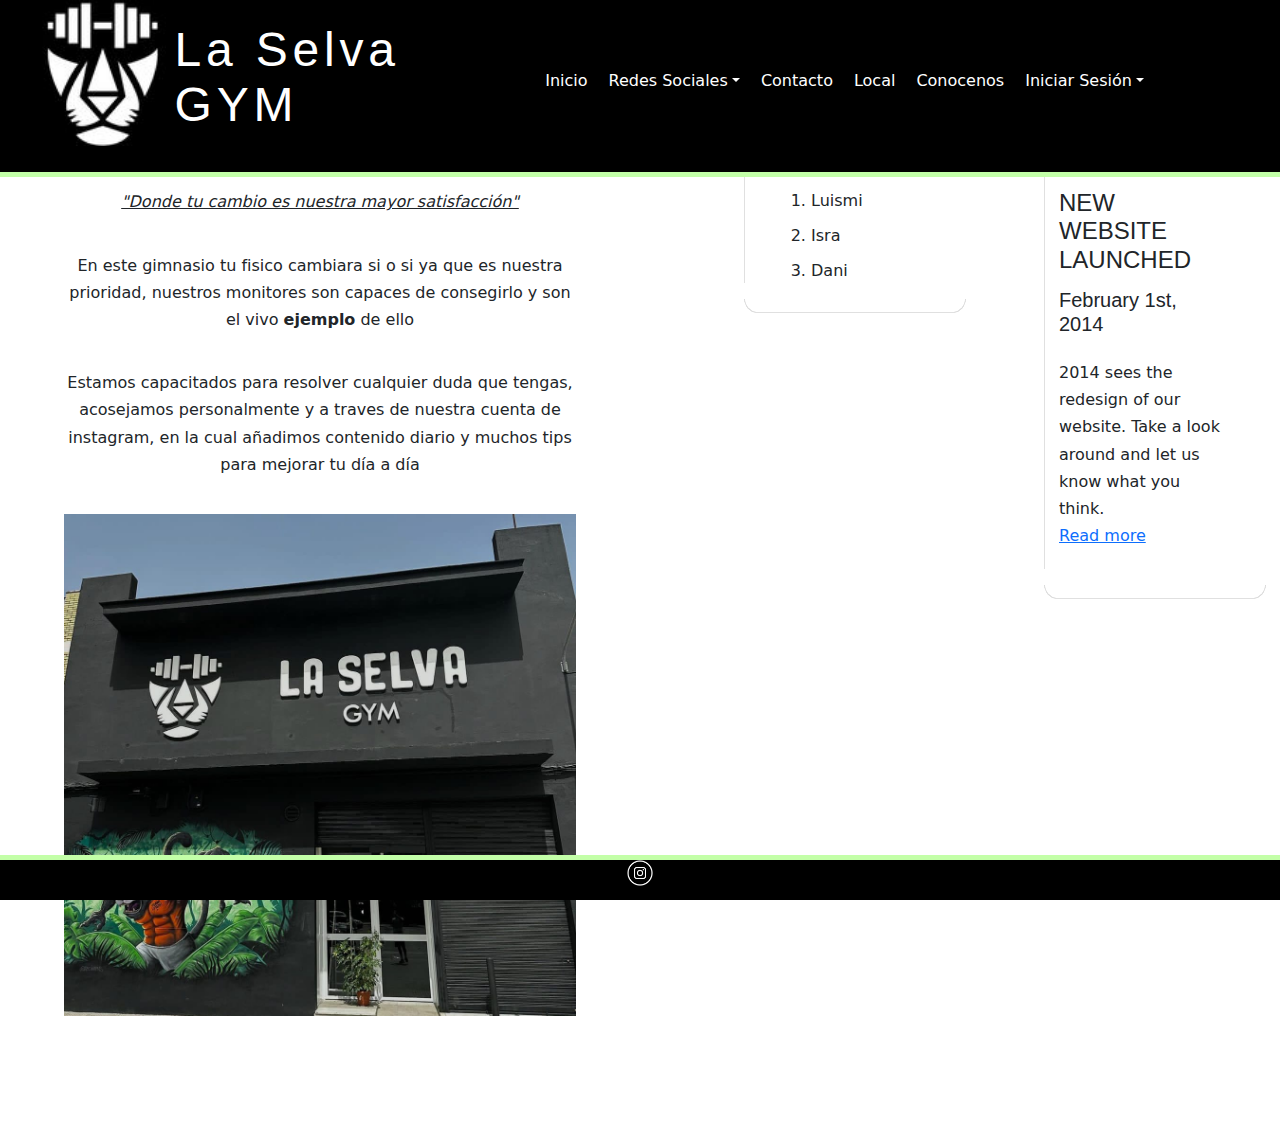
<file: index.html>
<!DOCTYPE HTML>
<html lang="es">

<head>
  <link rel="shortcut icon" href="style/logo_selva.png">
  <title>La Selva GYM</title>
  <meta name="description" content="website description">
  <link rel="stylesheet" type="text/css" href="style/style.css">
  <meta charset="utf-8">
  <meta name="viewport" content="width=device-width, initial-scale=1">
  <link href="https://cdn.jsdelivr.net/npm/bootstrap@5.3.2/dist/css/bootstrap.min.css" rel="stylesheet">
  <script src="https://cdn.jsdelivr.net/npm/bootstrap@5.3.2/dist/js/bootstrap.bundle.min.js"></script>
</head>

<body>
  <!--Encabezado y menu de la web-->
  <div id="main" class="fixed-top">
    <header id="header">
      <div id="logo">
        <div id="logo_text">
          <!--Logo y nombre del gimnasio-->
          <img src="style/logo_selva.png" alt="logo_selva" id="imagen_logo_menu">
          <h1><a href="index.html">La Selva <br> GYM</a></h1>
        </div>
        <!--Menu encabezado-->
        <div class="menu_propio navbar navbar-expand-sm" id="lista_desordenada_menu">
          <ul class="navbar-nav">
            <li class="nav-item">
              <a class="nav-link btn btn-success" href="index.html">Inicio</a>
            </li>

            <li class="nav-item dropdown">
              <button class="nav-link dropdown-toggle btn btn-success" data-bs-toggle="dropdown">Redes Sociales</button>
              <ul class="dropdown-menu">
                <li><a class="dropdown-item" href="https://www.instagram.com/laselvagym/" target="_blank">Instagram</a>
                </li>
              </ul>
            </li>

            <li class="nav-item">
              <a class="nav-link btn btn-success" href="contact.html">Contacto</a>
            </li>

            <li class="nav-item">
              <a class="nav-link btn btn-success" href="local.html">Local</a>
            </li>

            <li class="nav-item">
              <a class="nav-link btn btn-success" href="conocenos.html">Conocenos</a>
            </li>

            <li class="nav-item dropdown">
              <button class="nav-link dropdown-toggle btn btn-success" data-bs-toggle="dropdown">Iniciar Sesión</button>
              <ul class="dropdown-menu">
                <li><button type="button" class="btn" data-bs-toggle="modal" data-bs-target="#myModal_registrarse">
                    Registrarse</button></li>
                <li><button type="button" class="btn" data-bs-toggle="modal" data-bs-target="#myModal_iniciar_sesion">
                    Iniciar Sesión</button></li>
              </ul>
            </li>
          </ul>
        </div>
      </div>
    </header>
  </div>

  <!-- Modal iniciar sesión -->
  <div class="modal" id="myModal_iniciar_sesion">
    <div class="modal-dialog">
      <div class="modal-content">
        <!--Encabezado de la ventana modal-->
        <div class="modal-header">
          <h4 class="modal-title; text-dark">INICIAR SESIÓN</h4>
          <button type="button" class="btn-close" data-bs-dismiss="modal"></button>
        </div>


        <!--Cuerpo de la ventana modal-->
        <div class="modal-body">
          <div class="container mt-3 text-white">
            <form action="http://172.22.200.240/resultado.php" method="post" class="was-validated" target="_blank">
              <!--Apartado de Nombre-->
              <div class="mb-3 mt-3">
                <label class="form-label; text-dark">Nombre</label>
                <input type="text" class="form-control"  placeholder="Nombre de usuario" name="Nombre"
                  required>
                <div class="valid-feedback">Nombre valido</div>
                <div class="invalid-feedback">Nombre no valido</div>
              </div>
              <!--Apartado de Contraseña-->
              <div class="mb-3">
                <label class="form-label; text-dark">Contraseña</label>
                <input type="password" class="form-control"  placeholder="Introduzca su contraseña"
                  name="password" required>
                <div class="valid-feedback">Contraseña valida</div>
                <div class="invalid-feedback">Contraseña no valida</div>
              </div>
              <!--Apartado de Recordar Usuario-->
              <div class="form-check mb-3; text-dark">
                <label class="form-check-label">
                  <input class="form-check-input" type="checkbox" name="remember"> Recordar usuario.
                </label>
              </div>
              <!--Boton Iniciar Sesion-->
              <button type="submit" class="btn btn-primary">INICIAR SESIÓN</button>

            </form>
          </div>
        </div>
        <!--Final Ventana Modal, boton cancelar-->
        <div class="modal-footer">
          <button type="button" class="btn btn-danger" data-bs-dismiss="modal">Cancelar</button>
        </div>

      </div>
    </div>
  </div>

  <!-- Modal Registrarse -->
  <div class="modal" id="myModal_registrarse">
    <div class="modal-dialog">
      <div class="modal-content">

        <!--Encabezado de la ventana modal-->
        <div class="modal-header">
          <h4 class="modal-title; text-dark">INICIAR SESIÓN</h4>
          <button type="button" class="btn-close" data-bs-dismiss="modal"></button>
        </div>

        <!--Cuerpo de la ventana modal-->
        <div class="modal-body">
          <div class="container mt-3 text-white">
            <form action="http://172.22.200.240/resultado.php" method="post" class="was-validated" target="_blank">

              <!--Nombre de usuario-->
              <div class="mb-3 mt-3">
                <label class="form-label; text-dark">Nombre</label>
                <input type="text" class="form-control" placeholder="Nombre de usuario" name="Nombre"
                  required>
                <div class="valid-feedback">Nombre valido</div>
                <div class="invalid-feedback">Nombre no valido</div>
              </div>

              <!--Primer Apellido de usuario-->
              <div class="mb-3 mt-3">
                <label class="form-label; text-dark">Primer Apellido</label>
                <input type="text" class="form-control"  placeholder="Primer Apellido" name="Nombre" required>
                <div class="valid-feedback">Apellido valido</div>
                <div class="invalid-feedback">Apellido no valido</div>
              </div>

              <!--Segundo Apellido de usuario-->
              <div class="mb-3 mt-3">
                <label class="form-label; text-dark">Segundo Apellido</label>
                <input type="text" class="form-control"  placeholder="Segundo Apellido" name="Nombre"
                  required>
                <div class="valid-feedback">Apellido valido</div>
                <div class="invalid-feedback">Apellido no valido</div>
              </div>

              <!--Contraseña de usuario-->
              <div class="mb-3">
                <label class="form-label; text-dark">Contraseña</label>
                <input type="password" class="form-control" placeholder="Introduzca su contraseña"
                  name="password" required>
                <div class="valid-feedback">Contraseña valida</div>
                <div class="invalid-feedback">Contraseña no valida</div>
              </div>

              <!--Checkbox para validar edad minima-->
              <div class="form-check mb-3">
                <input class="form-check-input" type="checkbox" id="myCheck" name="remember" required>
                <label class="form-check-label" for="myCheck">Confirmo que tengo más de 16 años</label>
                <div class="valid-feedback">Válido</div>
                <div class="invalid-feedback">Debes confirmarlo para continuar</div>
              </div>

              <!--Opción para recordad usuario-->
              <div class="form-check mb-3; text-dark">
                <label class="form-check-label">
                  <input class="form-check-input" type="checkbox" name="remember"> Recordar usuario.
                </label>
              </div>

              <!--Boton registrarse-->
              <button type="submit" class="btn btn-primary">Registrarse</button>
            </form>
          </div>
        </div>

        <!--Final modal, boton cancelar-->
        <div class="modal-footer">
          <button type="button" class="btn btn-danger" data-bs-dismiss="modal">Cancelar</button>
        </div>
      </div>
    </div>
  </div>
  <!--Fin MENU -->


  <div class="parte_derecha_home">
    <div class="sidebar">
      <div class="sidebar_top"></div>
      <div class="sidebar_item">
        <!-- insert your sidebar items here -->
        <h3>Latest News</h3>
        <h4>New Website Launched</h4>
        <h5>February 1st, 2014</h5>
        <p>2014 sees the redesign of our website. Take a look around and let us know what you think.<br><a
            href="#">Read more</a></p>
      </div>
      <div class="sidebar_base"></div>
    </div>
    <div class="sidebar">
      <div class="sidebar_top"></div>
      <div class="sidebar_item">
        <h3>Monitores</h3>
        <ol>
          <li>Luismi</li>
          <li>Isra</li>
          <li>Dani</li>
        </ol>
      </div>
      <div class="sidebar_base"></div>
    </div>
  </div>


    <!-- Contenido principal -->
    <section id="content">
    <h2><strong>Welcome to the Jungle Family</strong></h2>
    <p><i><u>"Donde tu cambio es nuestra mayor satisfacción"</u></i></p>
    <p>En este gimnasio tu fisico cambiara si o si ya que es nuestra prioridad, nuestros monitores son capaces de
      consegirlo y son el vivo <strong>ejemplo</strong> de ello</p>
    <p>Estamos capacitados para resolver cualquier duda que tengas, acosejamos personalmente y a traves de nuestra
      cuenta de instagram, en la cual añadimos
      contenido diario y muchos tips para mejorar tu día a día</p>
    <img src="./style/fachada_gym.jpeg" alt="fachada_gym" class="fachada_gym">
  </section>


    <!-- Footer -->
  <footer>
    <a href="https://www.instagram.com/laselvagym/"><img src="style/instagram.png" alt="enlace_instagram"></a>
  </footer>

</body>

</html>
</file>
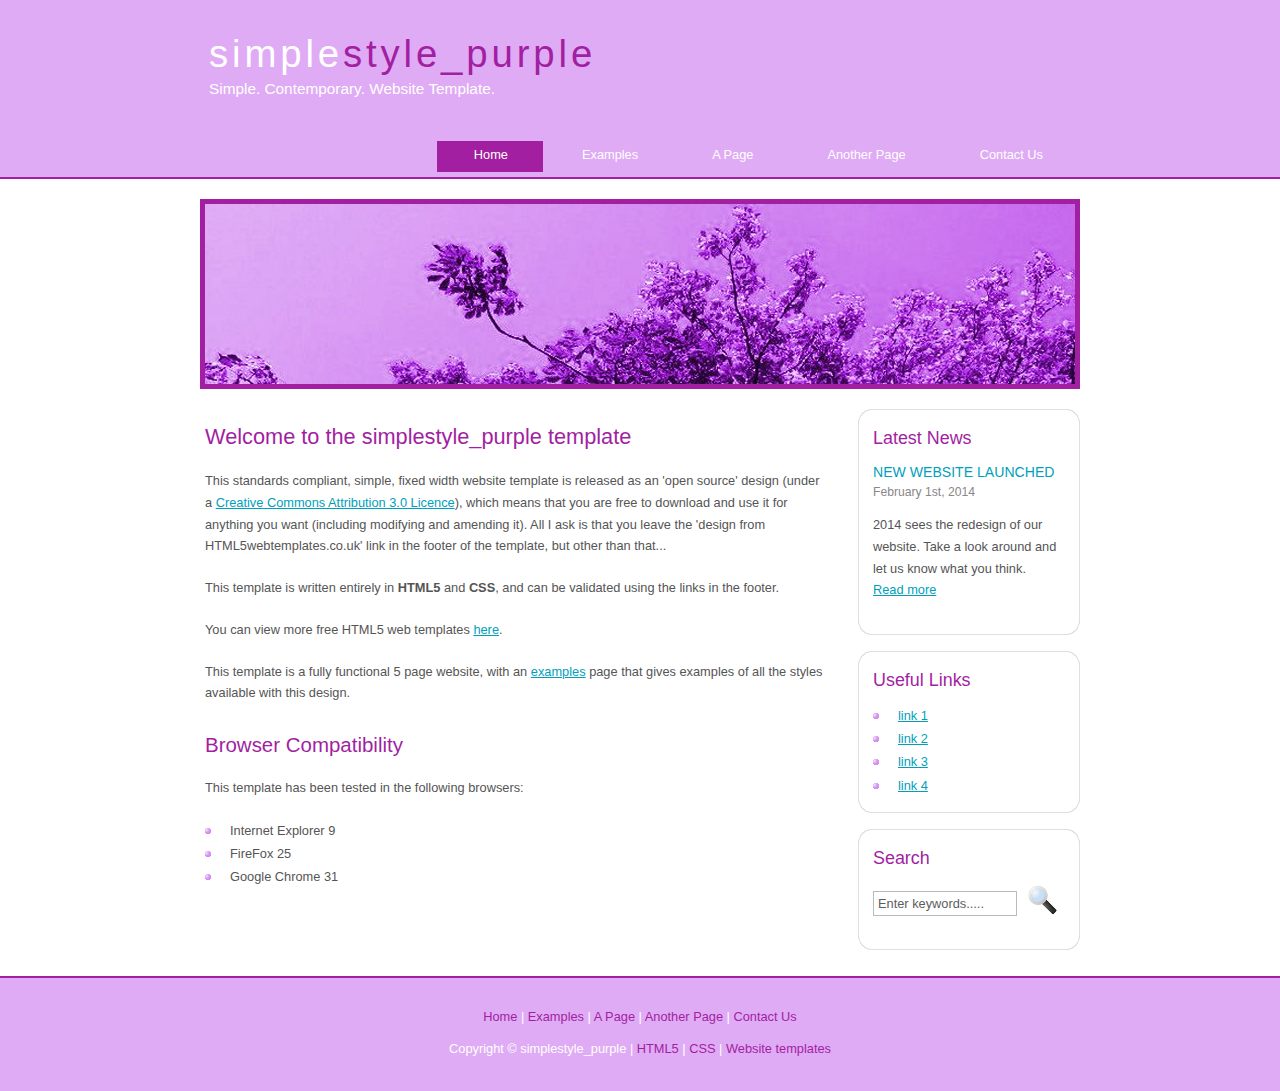
<file: simplestyle_purple/index.html>
<!DOCTYPE HTML>
<html>

<head>
  <title>simplestyle_purple</title>
  <meta name="description" content="website description" />
  <meta name="keywords" content="website keywords, website keywords" />
  <meta http-equiv="content-type" content="text/html; charset=windows-1252" />
  <link rel="stylesheet" type="text/css" href="style/style.css" />
</head>

<body>
  <div id="main">
    <div id="header">
      <div id="logo">
        <div id="logo_text">
          <!-- class="logo_colour", allows you to change the colour of the text -->
          <h1><a href="index.html">simple<span class="logo_colour">style_purple</span></a></h1>
          <h2>Simple. Contemporary. Website Template.</h2>
        </div>
      </div>
      <div id="menubar">
        <ul id="menu">
          <!-- put class="selected" in the li tag for the selected page - to highlight which page you're on -->
          <li class="selected"><a href="index.html">Home</a></li>
          <li><a href="examples.html">Examples</a></li>
          <li><a href="page.html">A Page</a></li>
          <li><a href="another_page.html">Another Page</a></li>
          <li><a href="contact.html">Contact Us</a></li>
        </ul>
      </div>
    </div>
    <div id="content_header"></div>
    <div id="site_content">
      <div id="banner"></div>
	  <div id="sidebar_container">
        <div class="sidebar">
          <div class="sidebar_top"></div>
          <div class="sidebar_item">
            <!-- insert your sidebar items here -->
            <h3>Latest News</h3>
            <h4>New Website Launched</h4>
            <h5>February 1st, 2014</h5>
            <p>2014 sees the redesign of our website. Take a look around and let us know what you think.<br /><a href="#">Read more</a></p>
          </div>
          <div class="sidebar_base"></div>
        </div>
        <div class="sidebar">
          <div class="sidebar_top"></div>
          <div class="sidebar_item">
            <h3>Useful Links</h3>
            <ul>
              <li><a href="#">link 1</a></li>
              <li><a href="#">link 2</a></li>
              <li><a href="#">link 3</a></li>
              <li><a href="#">link 4</a></li>
            </ul>
          </div>
          <div class="sidebar_base"></div>
        </div>
        <div class="sidebar">
          <div class="sidebar_top"></div>
          <div class="sidebar_item">
            <h3>Search</h3>
            <form method="post" action="#" id="search_form">
              <p>
                <input class="search" type="text" name="search_field" value="Enter keywords....." />
                <input name="search" type="image" style="border: 0; margin: 0 0 -9px 5px;" src="style/search.png" alt="Search" title="Search" />
              </p>
            </form>
          </div>
          <div class="sidebar_base"></div>
        </div>
      </div>
      <div id="content">
        <!-- insert the page content here -->
        <h1>Welcome to the simplestyle_purple template</h1>
        <p>This standards compliant, simple, fixed width website template is released as an 'open source' design (under a <a href="http://creativecommons.org/licenses/by/3.0">Creative Commons Attribution 3.0 Licence</a>), which means that you are free to download and use it for anything you want (including modifying and amending it). All I ask is that you leave the 'design from HTML5webtemplates.co.uk' link in the footer of the template, but other than that...</p>
        <p>This template is written entirely in <strong>HTML5</strong> and <strong>CSS</strong>, and can be validated using the links in the footer.</p>
        <p>You can view more free HTML5 web templates <a href="http://www.html5webtemplates.co.uk">here</a>.</p>
        <p>This template is a fully functional 5 page website, with an <a href="examples.html">examples</a> page that gives examples of all the styles available with this design.</p>
        <h2>Browser Compatibility</h2>
        <p>This template has been tested in the following browsers:</p>
        <ul>
          <li>Internet Explorer 9</li>
          <li>FireFox 25</li>
          <li>Google Chrome 31</li>
        </ul>
      </div>
    </div>
    <div id="content_footer"></div>
    <div id="footer">
      <p><a href="index.html">Home</a> | <a href="examples.html">Examples</a> | <a href="page.html">A Page</a> | <a href="another_page.html">Another Page</a> | <a href="contact.html">Contact Us</a></p>
      <p>Copyright &copy; simplestyle_purple | <a href="http://validator.w3.org/check?uri=referer">HTML5</a> | <a href="http://jigsaw.w3.org/css-validator/check/referer">CSS</a> | <a href="http://www.html5webtemplates.co.uk">Website templates</a></p>
    </div>
  </div>
</body>
</html>
</file>
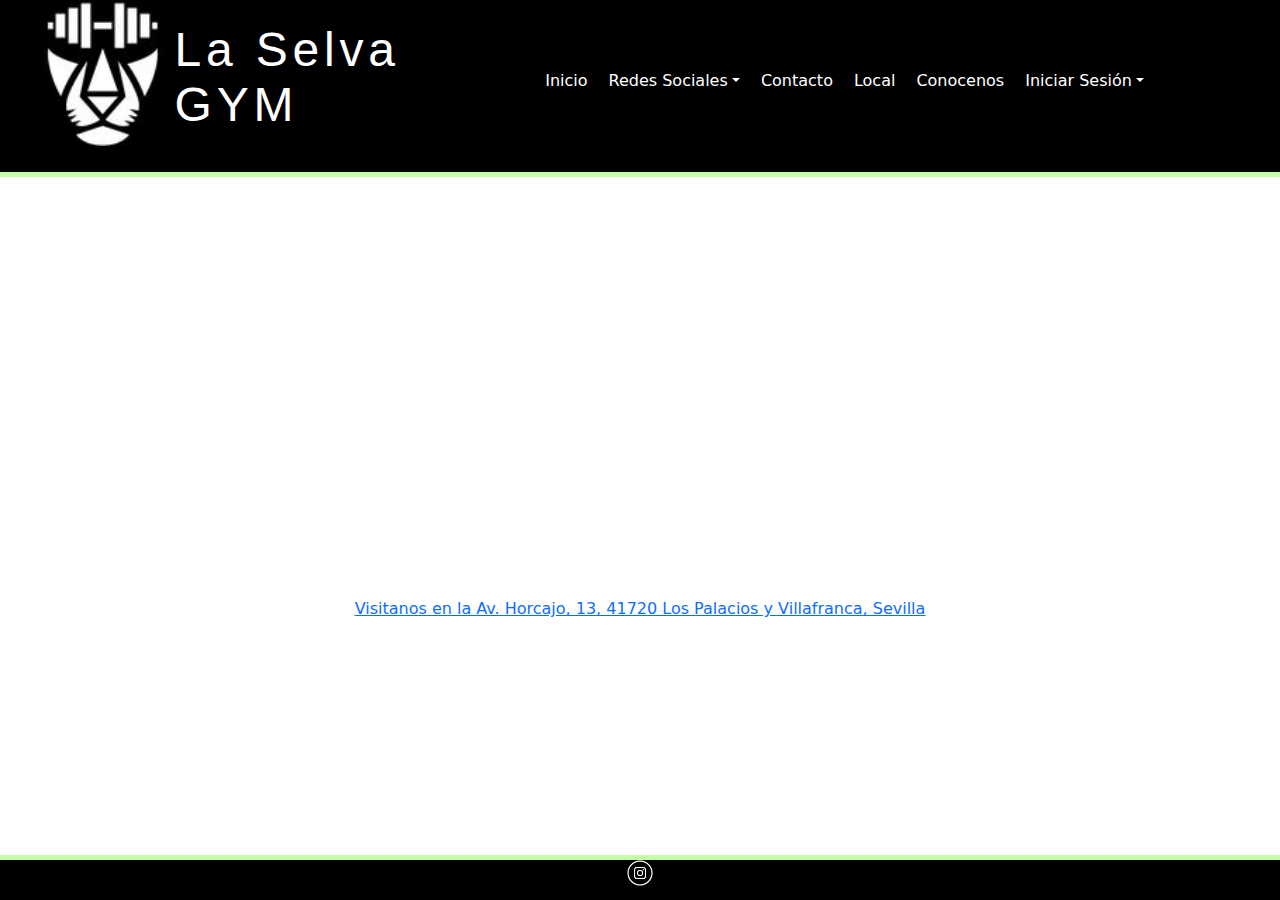
<file: conocenos.html>
<!DOCTYPE HTML>
<html lang="es">

<head>
  <link rel="shortcut icon" href="style/logo_selva.png">
  <title>La Selva GYM</title>
  <meta name="description" content="website description">
  <link rel="stylesheet" type="text/css" href="style/style.css">
  <meta charset="utf-8">
  <meta name="viewport" content="width=device-width, initial-scale=1">
  <link href="https://cdn.jsdelivr.net/npm/bootstrap@5.3.2/dist/css/bootstrap.min.css" rel="stylesheet">
  <script src="https://cdn.jsdelivr.net/npm/bootstrap@5.3.2/dist/js/bootstrap.bundle.min.js"></script>
</head>

<body>
  <!--Encabezado y menu de la web-->
  <div id="main" class="fixed-top">
    <header id="header">
      <div id="logo">
        <div id="logo_text">
          <!--Logo y nombre del gimnasio-->
          <img src="style/logo_selva.png" alt="logo_selva" id="imagen_logo_menu">
          <h1><a href="index.html">La Selva <br> GYM</a></h1>
        </div>
        <!--Menu encabezado-->
        <div class="menu_propio navbar navbar-expand-sm" id="lista_desordenada_menu">
          <ul class="navbar-nav">
            <li class="nav-item">
              <a class="nav-link btn btn-success" href="index.html">Inicio</a>
            </li>

            <li class="nav-item dropdown">
              <button class="nav-link dropdown-toggle btn btn-success" data-bs-toggle="dropdown">Redes Sociales</button>
              <ul class="dropdown-menu">
                <li><a class="dropdown-item" href="https://www.instagram.com/laselvagym/" target="_blank">Instagram</a>
                </li>
              </ul>
            </li>

            <li class="nav-item">
              <a class="nav-link btn btn-success" href="contact.html">Contacto</a>
            </li>

            <li class="nav-item">
              <a class="nav-link btn btn-success" href="local.html">Local</a>
            </li>

            <li class="nav-item">
              <a class="nav-link btn btn-success" href="conocenos.html">Conocenos</a>
            </li>

            <li class="nav-item dropdown">
              <button class="nav-link dropdown-toggle btn btn-success" data-bs-toggle="dropdown">Iniciar Sesión</button>
              <ul class="dropdown-menu">
                <li><button type="button" class="btn" data-bs-toggle="modal" data-bs-target="#myModal_registrarse">
                    Registrarse</button></li>
                <li><button type="button" class="btn" data-bs-toggle="modal" data-bs-target="#myModal_iniciar_sesion">
                    Iniciar Sesión</button></li>
              </ul>
            </li>
          </ul>
        </div>
      </div>
    </header>
  </div>

  <!-- Modal iniciar sesión -->
  <div class="modal" id="myModal_iniciar_sesion">
    <div class="modal-dialog">
      <div class="modal-content">
        <!--Encabezado de la ventana modal-->
        <div class="modal-header">
          <h4 class="modal-title; text-dark">INICIAR SESIÓN</h4>
          <button type="button" class="btn-close" data-bs-dismiss="modal"></button>
        </div>


        <!--Cuerpo de la ventana modal-->
        <div class="modal-body">
          <div class="container mt-3 text-white">
            <form action="http://172.22.200.240/resultado.php" method="post" class="was-validated">
              <!--Apartado de Nombre-->
              <div class="mb-3 mt-3">
                <label class="form-label; text-dark">Nombre</label>
                <input type="text" class="form-control"  placeholder="Nombre de usuario" name="Nombre"
                  required>
                <div class="valid-feedback">Nombre valido</div>
                <div class="invalid-feedback">Nombre no valido</div>
              </div>
              <!--Apartado de Contraseña-->
              <div class="mb-3">
                <label class="form-label; text-dark">Contraseña</label>
                <input type="password" class="form-control"  placeholder="Introduzca su contraseña"
                  name="password" required>
                <div class="valid-feedback">Contraseña valida</div>
                <div class="invalid-feedback">Contraseña no valida</div>
              </div>
              <!--Apartado de Recordar Usuario-->
              <div class="form-check mb-3; text-dark">
                <label class="form-check-label">
                  <input class="form-check-input" type="checkbox" name="remember"> Recordar usuario.
                </label>
              </div>
              <!--Boton Iniciar Sesion-->
              <button type="submit" class="btn btn-primary">INICIAR SESIÓN</button>

            </form>
          </div>
        </div>
        <!--Final Ventana Modal, boton cancelar-->
        <div class="modal-footer">
          <button type="button" class="btn btn-danger" data-bs-dismiss="modal">Cancelar</button>
        </div>

      </div>
    </div>
  </div>

  <!-- Modal Registrarse -->
  <div class="modal" id="myModal_registrarse">
    <div class="modal-dialog">
      <div class="modal-content">

        <!--Encabezado de la ventana modal-->
        <div class="modal-header">
          <h4 class="modal-title; text-dark">INICIAR SESIÓN</h4>
          <button type="button" class="btn-close" data-bs-dismiss="modal"></button>
        </div>

        <!--Cuerpo de la ventana modal-->
        <div class="modal-body">
          <div class="container mt-3 text-white">
            <form action="http://172.22.200.240/resultado.php" method="post" class="was-validated">

              <!--Nombre de usuario-->
              <div class="mb-3 mt-3">
                <label class="form-label; text-dark">Nombre</label>
                <input type="text" class="form-control" placeholder="Nombre de usuario" name="Nombre"
                  required>
                <div class="valid-feedback">Nombre valido</div>
                <div class="invalid-feedback">Nombre no valido</div>
              </div>

              <!--Primer Apellido de usuario-->
              <div class="mb-3 mt-3">
                <label class="form-label; text-dark">Primer Apellido</label>
                <input type="text" class="form-control"  placeholder="Primer Apellido" name="Nombre" required>
                <div class="valid-feedback">Apellido valido</div>
                <div class="invalid-feedback">Apellido no valido</div>
              </div>

              <!--Segundo Apellido de usuario-->
              <div class="mb-3 mt-3">
                <label class="form-label; text-dark">Segundo Apellido</label>
                <input type="text" class="form-control"  placeholder="Segundo Apellido" name="Nombre"
                  required>
                <div class="valid-feedback">Apellido valido</div>
                <div class="invalid-feedback">Apellido no valido</div>
              </div>

              <!--Contraseña de usuario-->
              <div class="mb-3">
                <label class="form-label; text-dark">Contraseña</label>
                <input type="password" class="form-control" placeholder="Introduzca su contraseña"
                  name="password" required>
                <div class="valid-feedback">Contraseña valida</div>
                <div class="invalid-feedback">Contraseña no valida</div>
              </div>

              <!--Checkbox para validar edad minima-->
              <div class="form-check mb-3">
                <input class="form-check-input" type="checkbox" id="myCheck" name="remember" required>
                <label class="form-check-label" for="myCheck">Confirmo que tengo más de 16 años</label>
                <div class="valid-feedback">Válido</div>
                <div class="invalid-feedback">Debes confirmarlo para continuar</div>
              </div>

              <!--Opción para recordad usuario-->
              <div class="form-check mb-3; text-dark">
                <label class="form-check-label">
                  <input class="form-check-input" type="checkbox" name="remember"> Recordar usuario.
                </label>
              </div>

              <!--Boton registrarse-->
              <button type="submit" class="btn btn-primary">Registrarse</button>
            </form>
          </div>
        </div>

        <!--Final modal, boton cancelar-->
        <div class="modal-footer">
          <button type="button" class="btn btn-danger" data-bs-dismiss="modal">Cancelar</button>
        </div>
      </div>
    </div>
  </div>
  <!--Fin MENU -->
      <section id="content2">
        <h2>VISITA NUESTRA INSTALACIÓN</h2>
        <iframe src="https://www.google.com/maps/embed?pb=!1m18!1m12!1m3!1d3179.86877978984!2d-5.925398423553378!3d37.15581954757182!2m3!1f0!2f0!3f0!3m2!1i1024!2i768!4f13.1!3m3!1m2!1s0xd12779b902b3ff7%3A0x350f148f551c8255!2sGimnasio%20%7C%20La%20Selva%20Gym!5e0!3m2!1ses!2ses!4v1710748257749!5m2!1ses!2ses" class="maps_width" allowfullscreen="" loading="lazy" referrerpolicy="no-referrer-when-downgrade"></iframe>
        <p><a href="https://www.google.es/maps/place/Gimnasio+%7C+La+Selva+Gym/@37.1558195,-5.9253984,17z/data=!3m1!4b1!4m6!3m5!1s0xd12779b902b3ff7:0x350f148f551c8255!8m2!3d37.1558153!4d-5.9228235!16s%2Fg%2F11ss7qjc6f?entry=ttu">Visitanos en la Av. Horcajo, 13, 41720 Los Palacios y Villafranca, Sevilla</a></p>
      </section>

  <footer>
    <a href="https://www.instagram.com/laselvagym/"><img src="style/instagram.png" alt="enlace_instagram"></a>
  </footer>
  
</body>
</html>
</file>
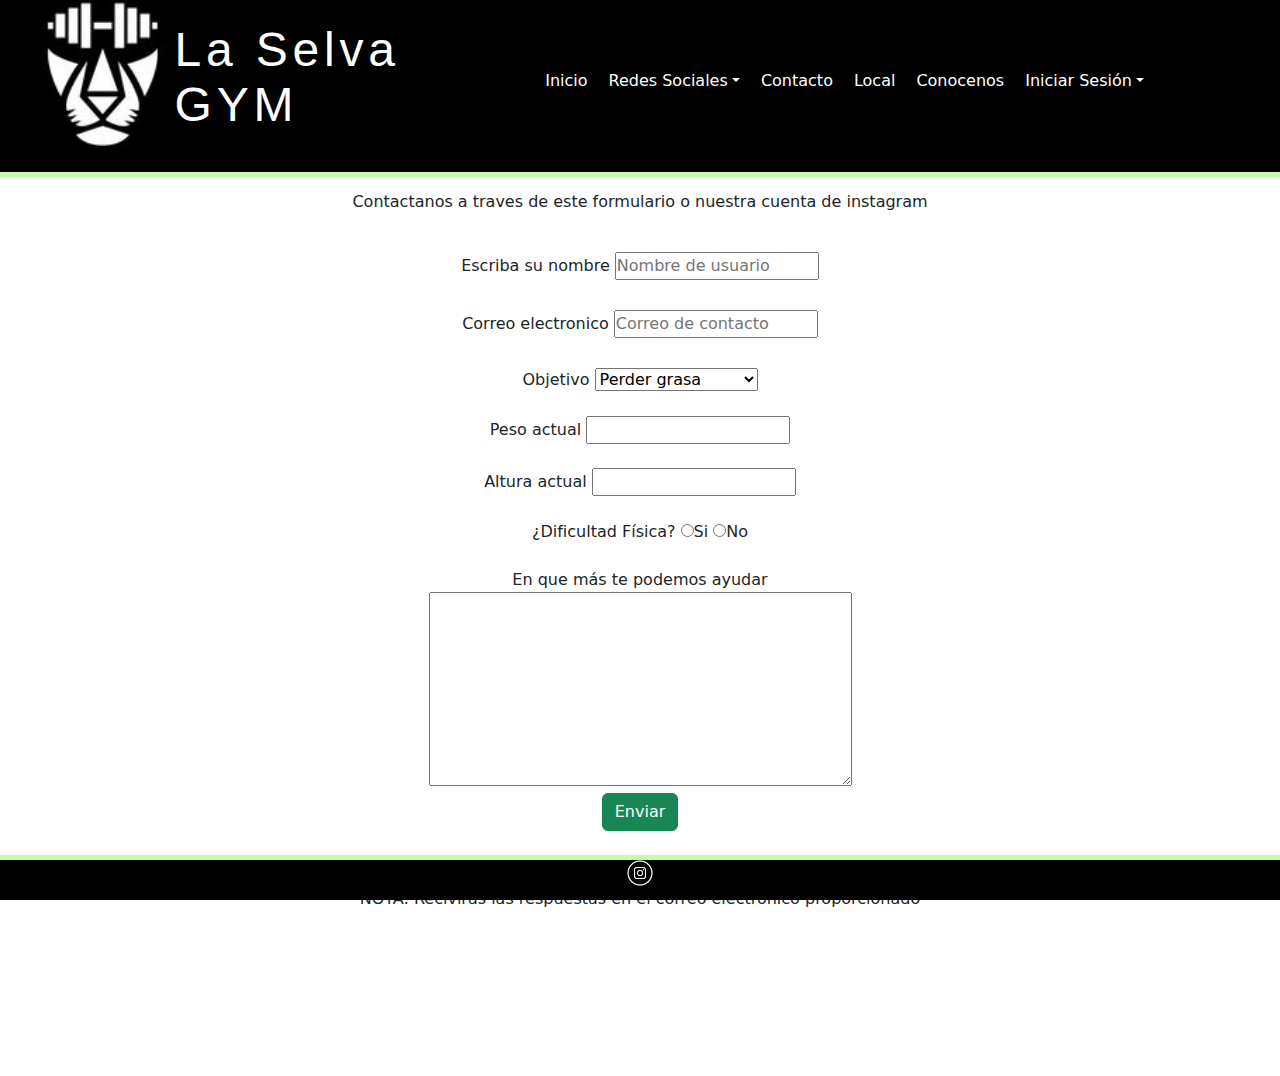
<file: contact.html>
<!DOCTYPE HTML>
<html lang="es">

<head>
  <link rel="shortcut icon" href="style/logo_selva.png">
  <title>La Selva GYM</title>
  <meta name="description" content="website description">
  <link rel="stylesheet" type="text/css" href="style/style.css">
  <meta charset="utf-8">
  <meta name="viewport" content="width=device-width, initial-scale=1">
  <link href="https://cdn.jsdelivr.net/npm/bootstrap@5.3.2/dist/css/bootstrap.min.css" rel="stylesheet">
  <script src="https://cdn.jsdelivr.net/npm/bootstrap@5.3.2/dist/js/bootstrap.bundle.min.js"></script>
</head>

<body>
  <!--Encabezado y menu de la web-->
  <div id="main" class="fixed-top">
    <header id="header">
      <div id="logo">
        <div id="logo_text">
          <!--Logo y nombre del gimnasio-->
          <img src="style/logo_selva.png" alt="logo_selva" id="imagen_logo_menu">
          <h1><a href="index.html">La Selva <br> GYM</a></h1>
        </div>
        <!--Menu encabezado-->
        <div class="menu_propio navbar navbar-expand-sm">
          <ul class="navbar-nav">
            <li class="nav-item">
              <a class="nav-link btn btn-success" href="index.html">Inicio</a>
            </li>

            <li class="nav-item dropdown">
              <button class="nav-link dropdown-toggle btn btn-success" data-bs-toggle="dropdown">Redes Sociales</button>
              <ul class="dropdown-menu">
                <li><a class="dropdown-item" href="https://www.instagram.com/laselvagym/" target="_blank">Instagram</a>
                </li>
              </ul>
            </li>

            <li class="nav-item">
              <a class="nav-link btn btn-success" href="contact.html">Contacto</a>
            </li>

            <li class="nav-item">
              <a class="nav-link btn btn-success" href="local.html">Local</a>
            </li>

            <li class="nav-item">
              <a class="nav-link btn btn-success" href="conocenos.html">Conocenos</a>
            </li>

            <li class="nav-item dropdown">
              <button class="nav-link dropdown-toggle btn btn-success" data-bs-toggle="dropdown">Iniciar Sesión</button>
              <ul class="dropdown-menu">
                <li><button type="button" class="btn" data-bs-toggle="modal" data-bs-target="#myModal_registrarse">
                    Registrarse</button></li>
                <li><button type="button" class="btn" data-bs-toggle="modal" data-bs-target="#myModal_iniciar_sesion">
                    Iniciar Sesión</button></li>
              </ul>
            </li>
          </ul>
        </div>
      </div>
    </header>
  </div>

  <!-- Modal iniciar sesión -->
  <div class="modal" id="myModal_iniciar_sesion">
    <div class="modal-dialog">
      <div class="modal-content">
        <!--Encabezado de la ventana modal-->
        <div class="modal-header">
          <h4 class="modal-title; text-dark">INICIAR SESIÓN</h4>
          <button type="button" class="btn-close" data-bs-dismiss="modal"></button>
        </div>


        <!--Cuerpo de la ventana modal-->
        <div class="modal-body">
          <div class="container mt-3 text-white">
            <form action="http://172.22.200.240/resultado.php" method="post" class="was-validated">
              <!--Apartado de Nombre-->
              <div class="mb-3 mt-3">
                <label class="form-label; text-dark">Nombre</label>
                <input type="text" class="form-control"  placeholder="Nombre de usuario" name="Nombre"
                  required>
                <div class="valid-feedback">Nombre valido</div>
                <div class="invalid-feedback">Nombre no valido</div>
              </div>
              <!--Apartado de Contraseña-->
              <div class="mb-3">
                <label class="form-label; text-dark">Contraseña</label>
                <input type="password" class="form-control"  placeholder="Introduzca su contraseña"
                  name="password" required>
                <div class="valid-feedback">Contraseña valida</div>
                <div class="invalid-feedback">Contraseña no valida</div>
              </div>
              <!--Apartado de Recordar Usuario-->
              <div class="form-check mb-3; text-dark">
                <label class="form-check-label">
                  <input class="form-check-input" type="checkbox" name="remember"> Recordar usuario.
                </label>
              </div>
              <!--Boton Iniciar Sesion-->
              <button type="submit" class="btn btn-primary">INICIAR SESIÓN</button>

            </form>
          </div>
        </div>
        <!--Final Ventana Modal, boton cancelar-->
        <div class="modal-footer">
          <button type="button" class="btn btn-danger" data-bs-dismiss="modal">Cancelar</button>
        </div>

      </div>
    </div>
  </div>

  <!-- Modal Registrarse -->
  <div class="modal" id="myModal_registrarse">
    <div class="modal-dialog">
      <div class="modal-content">

        <!--Encabezado de la ventana modal-->
        <div class="modal-header">
          <h4 class="modal-title; text-dark">INICIAR SESIÓN</h4>
          <button type="button" class="btn-close" data-bs-dismiss="modal"></button>
        </div>

        <!--Cuerpo de la ventana modal-->
        <div class="modal-body">
          <div class="container mt-3 text-white">
            <form action="http://172.22.200.240/resultado.php" method="post" class="was-validated">

              <!--Nombre de usuario-->
              <div class="mb-3 mt-3">
                <label class="form-label; text-dark">Nombre</label>
                <input type="text" class="form-control" placeholder="Nombre de usuario" name="Nombre"
                  required>
                <div class="valid-feedback">Nombre valido</div>
                <div class="invalid-feedback">Nombre no valido</div>
              </div>

              <!--Primer Apellido de usuario-->
              <div class="mb-3 mt-3">
                <label class="form-label; text-dark">Primer Apellido</label>
                <input type="text" class="form-control"  placeholder="Primer Apellido" name="Nombre" required>
                <div class="valid-feedback">Apellido valido</div>
                <div class="invalid-feedback">Apellido no valido</div>
              </div>

              <!--Segundo Apellido de usuario-->
              <div class="mb-3 mt-3">
                <label class="form-label; text-dark">Segundo Apellido</label>
                <input type="text" class="form-control"  placeholder="Segundo Apellido" name="Nombre"
                  required>
                <div class="valid-feedback">Apellido valido</div>
                <div class="invalid-feedback">Apellido no valido</div>
              </div>

              <!--Contraseña de usuario-->
              <div class="mb-3">
                <label class="form-label; text-dark">Contraseña</label>
                <input type="password" class="form-control" placeholder="Introduzca su contraseña"
                  name="password" required>
                <div class="valid-feedback">Contraseña valida</div>
                <div class="invalid-feedback">Contraseña no valida</div>
              </div>

              <!--Checkbox para validar edad minima-->
              <div class="form-check mb-3">
                <input class="form-check-input" type="checkbox" id="myCheck" name="remember" required>
                <label class="form-check-label" for="myCheck">Confirmo que tengo más de 16 años</label>
                <div class="valid-feedback">Válido</div>
                <div class="invalid-feedback">Debes confirmarlo para continuar</div>
              </div>

              <!--Opción para recordad usuario-->
              <div class="form-check mb-3; text-dark">
                <label class="form-check-label">
                  <input class="form-check-input" type="checkbox" name="remember"> Recordar usuario.
                </label>
              </div>

              <!--Boton registrarse-->
              <button type="submit" class="btn btn-primary">Registrarse</button>
            </form>
          </div>
        </div>

        <!--Final modal, boton cancelar-->
        <div class="modal-footer">
          <button type="button" class="btn btn-danger" data-bs-dismiss="modal">Cancelar</button>
        </div>
      </div>
    </div>
  </div>
  <!--Fin MENU -->
  
      <section>
        <form action="http://172.22.200.240/resultado.php" method="post" id="formulario" target="_blank">
          <h2>Contactanos</h2>
          <p>Contactanos a traves de este formulario o nuestra cuenta de instagram</p>       
          
          <label for="nombre" class="form-label">Escriba su nombre</label>
          <input type="text" placeholder="Nombre de usuario" name="Nombre" id="nombre"
                  required><br><br> 

          <label for="correo" class="form-label">Correo electronico</label>
          <input type="email" id="correo" name="correo" placeholder="Correo de contacto"><br><br> 

          <label for="Objetivo">Objetivo</label>
            <select id="Objetivo">
            <option>Perder grasa</option>
            <option>Ganar musculo</option>
            <option>Mejorar fuerza</option>
            <option>Ganar resistencia</option>
            </select><br> <br> 

          <label for="peso">Peso actual</label>
          <input type="number" id="peso" name="peso"><br><br>

          <label for="altura">Altura actual</label>
          <input type="number" id="altura" name="altura"><br><br>

          <label for="dificultades_si">¿Dificultad Física?</label>
          <input type="radio" name="dificultades" value="si" id="dificultades_si">Si
          <input type="radio" name="dificultades" value="no" id="dificultades_no">No<br><br>          

          <label for="ayuda">En que más te podemos ayudar</label><br> 
          <textarea rows="8" cols="50" id="ayuda" name="ayuda"></textarea><br>

          <button type="submit" class="btn btn-success">Enviar</button>
          
          <p><br><br>NOTA: Reciviras las respuestas en el correo electronico proporcionado</p>
        </form>
      </section>
      

    <footer>
      <a href="https://www.instagram.com/laselvagym/"><img src="style/instagram.png" alt="enlace_instagram"></a>
    </footer>
</body>
</html>
</file>
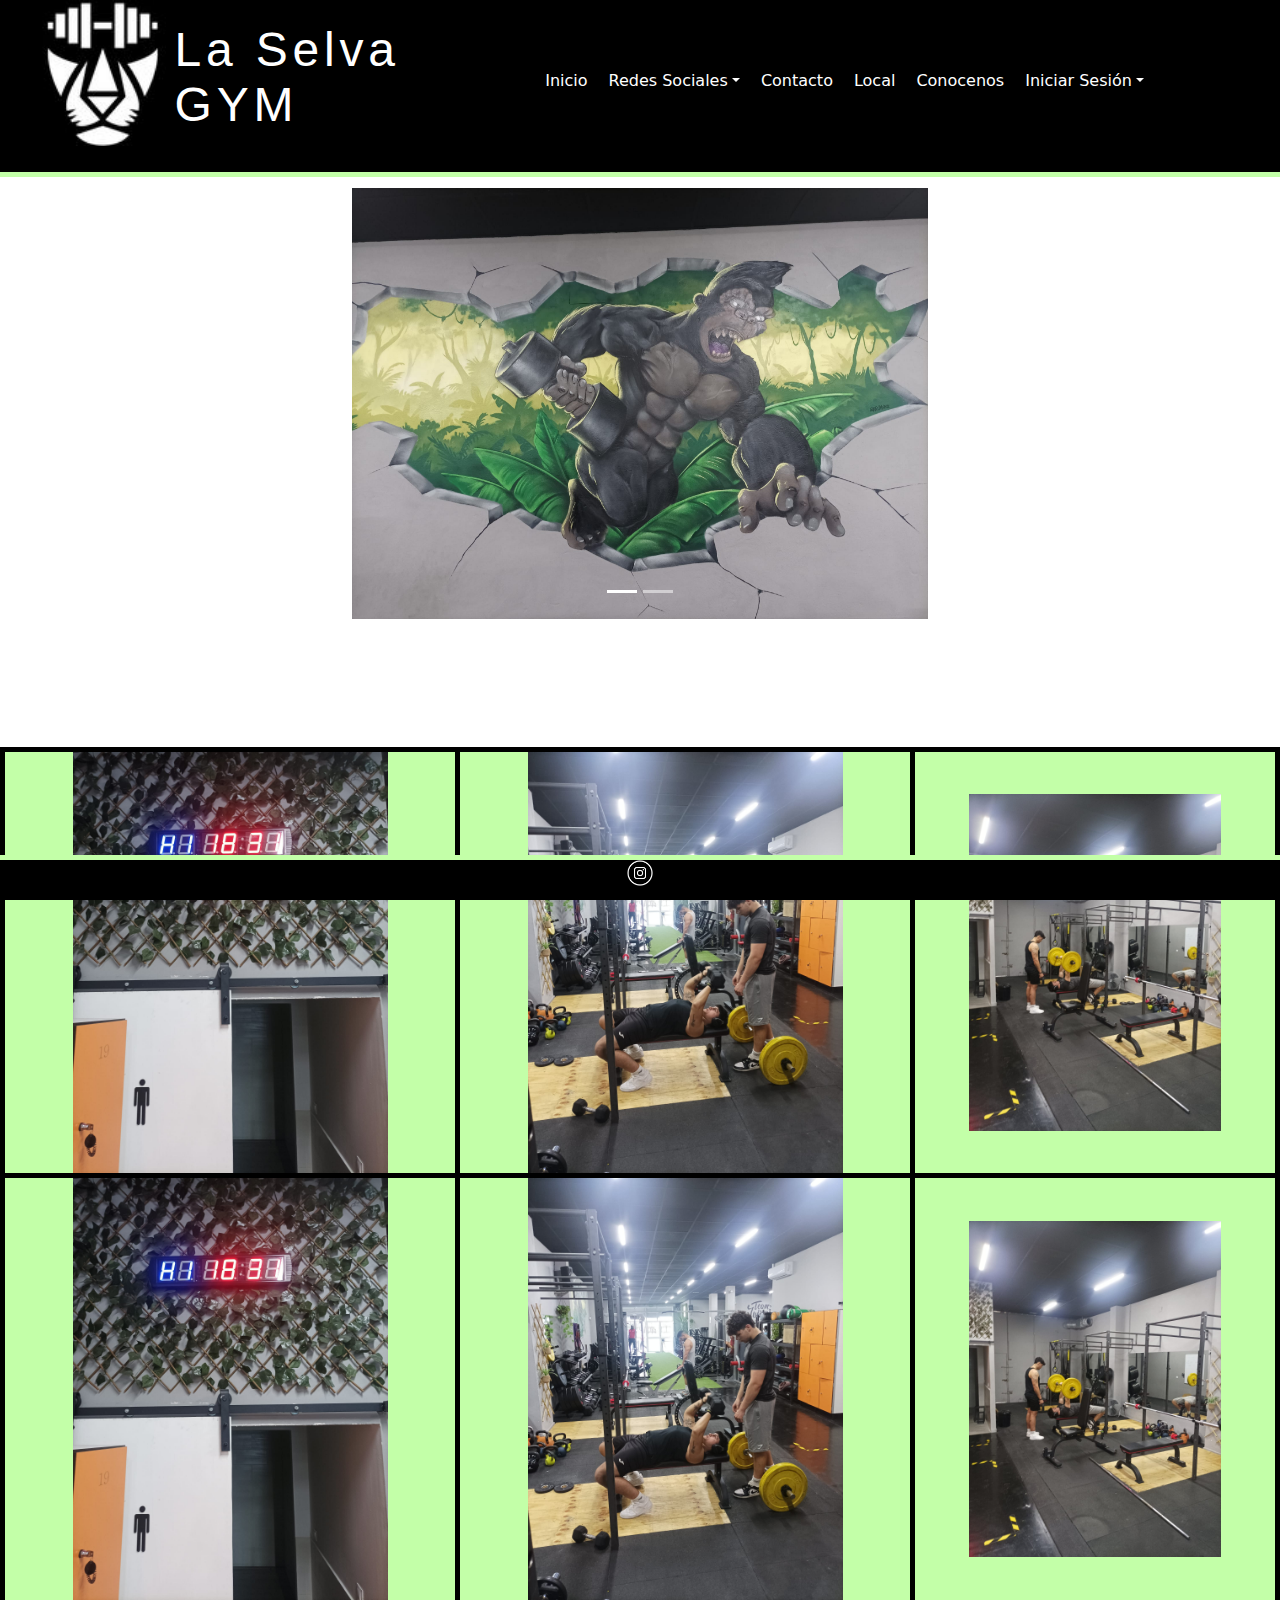
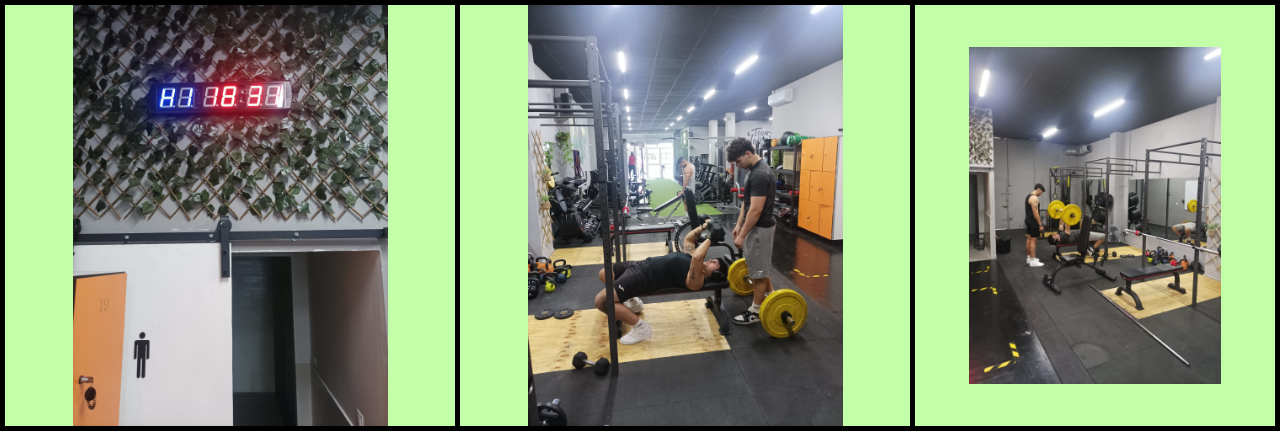
<file: local.html>
<!DOCTYPE HTML>
<html lang="es">

<head>
  <link rel="shortcut icon" href="style/logo_selva.png">
  <title>La Selva GYM</title>
  <meta name="description" content="website description">
  <link rel="stylesheet" type="text/css" href="style/style.css">
  <meta charset="utf-8">
  <meta name="viewport" content="width=device-width, initial-scale=1">
  <link href="https://cdn.jsdelivr.net/npm/bootstrap@5.3.2/dist/css/bootstrap.min.css" rel="stylesheet">
  <script src="https://cdn.jsdelivr.net/npm/bootstrap@5.3.2/dist/js/bootstrap.bundle.min.js"></script>
</head>

<body>
  <!--Encabezado y menu de la web-->
  <div id="main" class="fixed-top">
    <header id="header">
      <div id="logo">
        <div id="logo_text">
          <!--Logo y nombre del gimnasio-->
          <img src="style/logo_selva.png" alt="logo_selva" id="imagen_logo_menu">
          <h1><a href="index.html">La Selva <br> GYM</a></h1>
        </div>
        <!--Menu encabezado-->
        <div class="menu_propio navbar navbar-expand-sm" id="lista_desordenada_menu">
          <ul class="navbar-nav">
            <li class="nav-item">
              <a class="nav-link btn btn-success" href="index.html">Inicio</a>
            </li>

            <li class="nav-item dropdown">
              <button class="nav-link dropdown-toggle btn btn-success" data-bs-toggle="dropdown">Redes Sociales</button>
              <ul class="dropdown-menu">
                <li><a class="dropdown-item" href="https://www.instagram.com/laselvagym/" target="_blank">Instagram</a>
                </li>
              </ul>
            </li>

            <li class="nav-item">
              <a class="nav-link btn btn-success" href="contact.html">Contacto</a>
            </li>

            <li class="nav-item">
              <a class="nav-link btn btn-success" href="local.html">Local</a>
            </li>

            <li class="nav-item">
              <a class="nav-link btn btn-success" href="conocenos.html">Conocenos</a>
            </li>

            <li class="nav-item dropdown">
              <button class="nav-link dropdown-toggle btn btn-success" data-bs-toggle="dropdown">Iniciar Sesión</button>
              <ul class="dropdown-menu">
                <li><button type="button" class="btn" data-bs-toggle="modal" data-bs-target="#myModal_registrarse">
                    Registrarse</button></li>
                <li><button type="button" class="btn" data-bs-toggle="modal" data-bs-target="#myModal_iniciar_sesion">
                    Iniciar Sesión</button></li>
              </ul>
            </li>
          </ul>
        </div>
      </div>
    </header>
  </div>

  <!-- Modal iniciar sesión -->
  <div class="modal" id="myModal_iniciar_sesion">
    <div class="modal-dialog">
      <div class="modal-content">
        <!--Encabezado de la ventana modal-->
        <div class="modal-header">
          <h4 class="modal-title; text-dark">INICIAR SESIÓN</h4>
          <button type="button" class="btn-close" data-bs-dismiss="modal"></button>
        </div>


        <!--Cuerpo de la ventana modal-->
        <div class="modal-body">
          <div class="container mt-3 text-white">
            <form action="http://172.22.200.240/resultado.php" method="post" class="was-validated">
              <!--Apartado de Nombre-->
              <div class="mb-3 mt-3">
                <label class="form-label; text-dark">Nombre</label>
                <input type="text" class="form-control" placeholder="Nombre de usuario" name="Nombre" required>
                <div class="valid-feedback">Nombre valido</div>
                <div class="invalid-feedback">Nombre no valido</div>
              </div>
              <!--Apartado de Contraseña-->
              <div class="mb-3">
                <label class="form-label; text-dark">Contraseña</label>
                <input type="password" class="form-control" placeholder="Introduzca su contraseña" name="password"
                  required>
                <div class="valid-feedback">Contraseña valida</div>
                <div class="invalid-feedback">Contraseña no valida</div>
              </div>
              <!--Apartado de Recordar Usuario-->
              <div class="form-check mb-3; text-dark">
                <label class="form-check-label">
                  <input class="form-check-input" type="checkbox" name="remember"> Recordar usuario.
                </label>
              </div>
              <!--Boton Iniciar Sesion-->
              <button type="submit" class="btn btn-primary">INICIAR SESIÓN</button>

            </form>
          </div>
        </div>
        <!--Final Ventana Modal, boton cancelar-->
        <div class="modal-footer">
          <button type="button" class="btn btn-danger" data-bs-dismiss="modal">Cancelar</button>
        </div>

      </div>
    </div>
  </div>

  <!-- Modal Registrarse -->
  <div class="modal" id="myModal_registrarse">
    <div class="modal-dialog">
      <div class="modal-content">

        <!--Encabezado de la ventana modal-->
        <div class="modal-header">
          <h4 class="modal-title; text-dark">INICIAR SESIÓN</h4>
          <button type="button" class="btn-close" data-bs-dismiss="modal"></button>
        </div>

        <!--Cuerpo de la ventana modal-->
        <div class="modal-body">
          <div class="container mt-3 text-white">
            <form action="http://172.22.200.240/resultado.php" method="post" class="was-validated">

              <!--Nombre de usuario-->
              <div class="mb-3 mt-3">
                <label class="form-label; text-dark">Nombre</label>
                <input type="text" class="form-control" placeholder="Nombre de usuario" name="Nombre" required>
                <div class="valid-feedback">Nombre valido</div>
                <div class="invalid-feedback">Nombre no valido</div>
              </div>

              <!--Primer Apellido de usuario-->
              <div class="mb-3 mt-3">
                <label class="form-label; text-dark">Primer Apellido</label>
                <input type="text" class="form-control" placeholder="Primer Apellido" name="Nombre" required>
                <div class="valid-feedback">Apellido valido</div>
                <div class="invalid-feedback">Apellido no valido</div>
              </div>

              <!--Segundo Apellido de usuario-->
              <div class="mb-3 mt-3">
                <label class="form-label; text-dark">Segundo Apellido</label>
                <input type="text" class="form-control" placeholder="Segundo Apellido" name="Nombre" required>
                <div class="valid-feedback">Apellido valido</div>
                <div class="invalid-feedback">Apellido no valido</div>
              </div>

              <!--Contraseña de usuario-->
              <div class="mb-3">
                <label class="form-label; text-dark">Contraseña</label>
                <input type="password" class="form-control" placeholder="Introduzca su contraseña" name="password"
                  required>
                <div class="valid-feedback">Contraseña valida</div>
                <div class="invalid-feedback">Contraseña no valida</div>
              </div>

              <!--Checkbox para validar edad minima-->
              <div class="form-check mb-3">
                <input class="form-check-input" type="checkbox" id="myCheck" name="remember" required>
                <label class="form-check-label" for="myCheck">Confirmo que tengo más de 16 años</label>
                <div class="valid-feedback">Válido</div>
                <div class="invalid-feedback">Debes confirmarlo para continuar</div>
              </div>

              <!--Opción para recordad usuario-->
              <div class="form-check mb-3; text-dark">
                <label class="form-check-label">
                  <input class="form-check-input" type="checkbox" name="remember"> Recordar usuario.
                </label>
              </div>

              <!--Boton registrarse-->
              <button type="submit" class="btn btn-primary">Registrarse</button>
            </form>
          </div>
        </div>

        <!--Final modal, boton cancelar-->
        <div class="modal-footer">
          <button type="button" class="btn btn-danger" data-bs-dismiss="modal">Cancelar</button>
        </div>
      </div>
    </div>
  </div>
  <!--Fin MENU -->

  <section id="content2">

    <h2><strong>ESTABLECIMIENTO</strong></h2>

    <!--carrousel -->
    <div id="carousel" class="carousel slide" data-bs-ride="carousel">

      <!-- Botones carrousel -->
      <div class="carousel-indicators">
        <button type="button" data-bs-target="#carousel" data-bs-slide-to="0" class="active"></button>
        <button type="button" data-bs-target="#carousel" data-bs-slide-to="1"></button>
      </div>

      <!--imagenes carrousel -->
      <div id="carousel1" class="carousel slide" data-bs-ride="carousel">
        <div class="carousel-inner">
          <div class="carousel-item active">
            <img src="style/Mono.jpeg" alt="mono" class="fotoscarrousel">
          </div>
          <div class="carousel-item">
            <img src="style/Leon_mostrador.jpeg" alt="Leon_mostrador" class="fotoscarrousel">
          </div>
        </div>
      </div>
    </div>
    <!--fin carrousel -->
  </section>


  <table>
    <tbody>
      <tr>
        <td>
          <img src="style/reloj.jpeg" alt="reloj" class="imagen_tabla">
        </td>
        <td>
          <img src="style/fondo.jpeg" alt="fondo gimnasio" class="imagen_tabla">
        </td>
        <td>
          <img src="style/mancuernas.jpeg" alt="zona mancuernas" class="imagen_tabla">
        </td>
      </tr>
      <tr>
        <td>
          <img src="style/reloj.jpeg" alt="reloj" class="imagen_tabla">
        </td>
        <td>
          <img src="style/fondo.jpeg" alt="fondo gimnasio" class="imagen_tabla">
        </td>
        <td>
          <img src="style/mancuernas.jpeg" alt="zona mancuernas" class="imagen_tabla">
        </td>
      </tr>
      <tr>
        <td>
          <img src="style/reloj.jpeg" alt="reloj" class="imagen_tabla">
        </td>
        <td>
          <img src="style/fondo.jpeg" alt="fondo gimnasio" class="imagen_tabla">
        </td>
        <td>
          <img src="style/mancuernas.jpeg" alt="zona mancuernas" class="imagen_tabla">
        </td>
      </tr>
    </tbody>
  </table>











  <footer>
    <a href="https://www.instagram.com/laselvagym/"><img src="style/instagram.png" alt="enlace_instagram"></a>
  </footer>
</body>

</html>
</file>
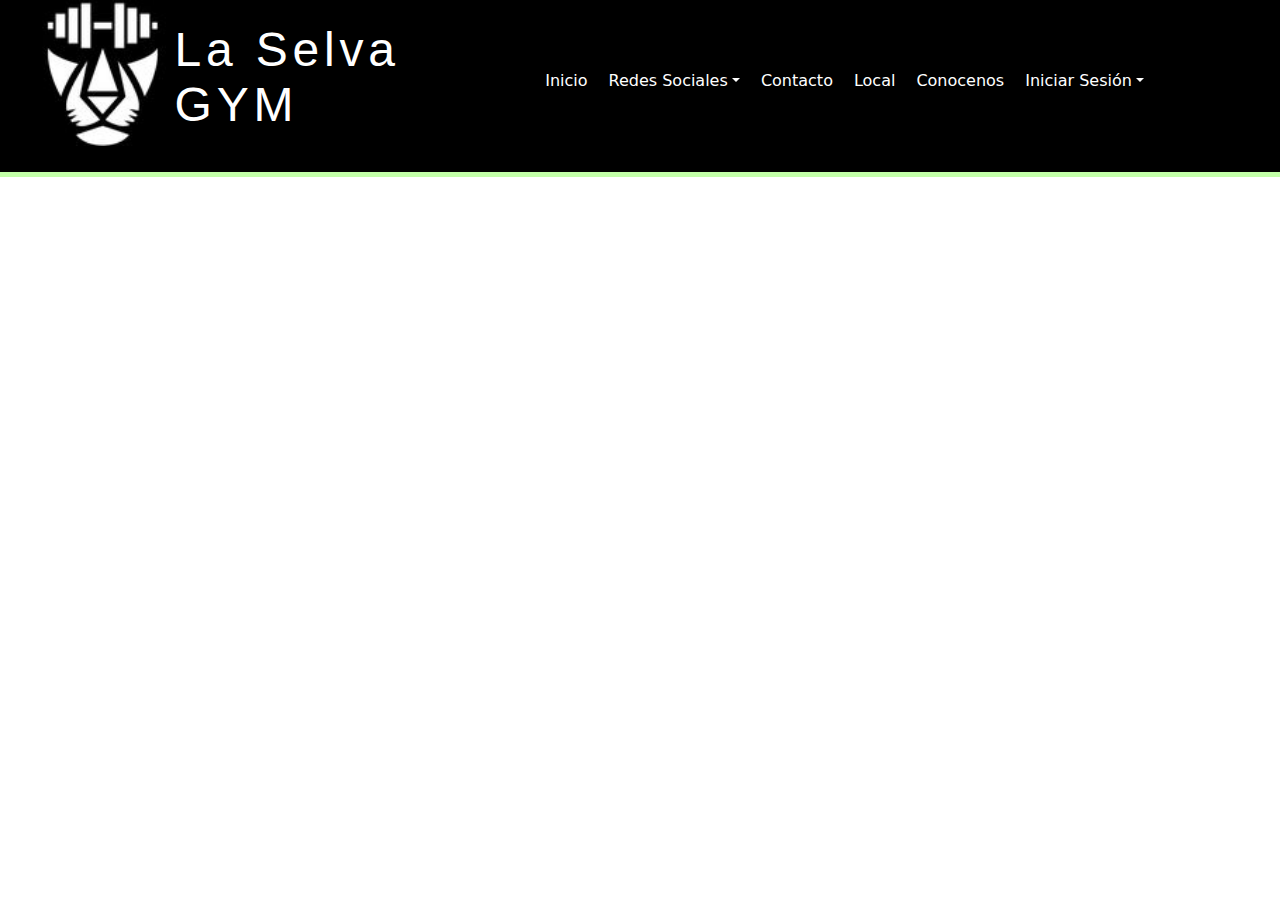
<file: MENU.html>
<!DOCTYPE HTML>
<html lang="es">

<head>
  <link rel="shortcut icon" href="style/logo_selva.png">
  <title>La Selva GYM</title>
  <meta name="description" content="website description">
  <link rel="stylesheet" type="text/css" href="style/style.css">
  <meta charset="utf-8">
  <meta name="viewport" content="width=device-width, initial-scale=1">
  <link href="https://cdn.jsdelivr.net/npm/bootstrap@5.3.2/dist/css/bootstrap.min.css" rel="stylesheet">
  <script src="https://cdn.jsdelivr.net/npm/bootstrap@5.3.2/dist/js/bootstrap.bundle.min.js"></script>
</head>

<body>
  <!--Encabezado y menu de la web-->
  <div id="main" class="fixed-top">
    <header id="header">
      <div id="logo">
        <div id="logo_text">
          <!--Logo y nombre del gimnasio-->
          <img src="style/logo_selva.png" alt="logo_selva" id="imagen_logo_menu">
          <h1><a href="index.html">La Selva <br> GYM</a></h1>
        </div>
        <!--Menu encabezado-->
        <div class="menu_propio navbar navbar-expand-sm" id="lista_desordenada_menu">
          <ul class="navbar-nav">
            <li class="nav-item">
              <a class="nav-link btn btn-success" href="index.html">Inicio</a>
            </li>

            <li class="nav-item dropdown">
              <button class="nav-link dropdown-toggle btn btn-success" data-bs-toggle="dropdown">Redes Sociales</button>
              <ul class="dropdown-menu">
                <li><a class="dropdown-item" href="https://www.instagram.com/laselvagym/" target="_blank">Instagram</a>
                </li>
              </ul>
            </li>

            <li class="nav-item">
              <a class="nav-link btn btn-success" href="contact.html">Contacto</a>
            </li>

            <li class="nav-item">
              <a class="nav-link btn btn-success" href="local.html">Local</a>
            </li>

            <li class="nav-item">
              <a class="nav-link btn btn-success" href="conocenos.html">Conocenos</a>
            </li>

            <li class="nav-item dropdown">
              <button class="nav-link dropdown-toggle btn btn-success" data-bs-toggle="dropdown">Iniciar Sesión</button>
              <ul class="dropdown-menu">
                <li><button type="button" class="btn" data-bs-toggle="modal" data-bs-target="#myModal_registrarse">
                    Registrarse</button></li>
                <li><button type="button" class="btn" data-bs-toggle="modal" data-bs-target="#myModal_iniciar_sesion">
                    Iniciar Sesión</button></li>
              </ul>
            </li>
          </ul>
        </div>
      </div>
    </header>
  </div>

  <!-- Modal iniciar sesión -->
  <div class="modal" id="myModal_iniciar_sesion">
    <div class="modal-dialog">
      <div class="modal-content">
        <!--Encabezado de la ventana modal-->
        <div class="modal-header">
          <h4 class="modal-title; text-dark">INICIAR SESIÓN</h4>
          <button type="button" class="btn-close" data-bs-dismiss="modal"></button>
        </div>


        <!--Cuerpo de la ventana modal-->
        <div class="modal-body">
          <div class="container mt-3 text-white">
            <form action="http://172.22.200.240/resultado.php" method="post" class="was-validated">
              <!--Apartado de Nombre-->
              <div class="mb-3 mt-3">
                <label class="form-label; text-dark">Nombre</label>
                <input type="text" class="form-control"  placeholder="Nombre de usuario" name="Nombre"
                  required>
                <div class="valid-feedback">Nombre valido</div>
                <div class="invalid-feedback">Nombre no valido</div>
              </div>
              <!--Apartado de Contraseña-->
              <div class="mb-3">
                <label class="form-label; text-dark">Contraseña</label>
                <input type="password" class="form-control"  placeholder="Introduzca su contraseña"
                  name="password" required>
                <div class="valid-feedback">Contraseña valida</div>
                <div class="invalid-feedback">Contraseña no valida</div>
              </div>
              <!--Apartado de Recordar Usuario-->
              <div class="form-check mb-3; text-dark">
                <label class="form-check-label">
                  <input class="form-check-input" type="checkbox" name="remember"> Recordar usuario.
                </label>
              </div>
              <!--Boton Iniciar Sesion-->
              <button type="submit" class="btn btn-primary">INICIAR SESIÓN</button>

            </form>
          </div>
        </div>
        <!--Final Ventana Modal, boton cancelar-->
        <div class="modal-footer">
          <button type="button" class="btn btn-danger" data-bs-dismiss="modal">Cancelar</button>
        </div>

      </div>
    </div>
  </div>

  <!-- Modal Registrarse -->
  <div class="modal" id="myModal_registrarse">
    <div class="modal-dialog">
      <div class="modal-content">

        <!--Encabezado de la ventana modal-->
        <div class="modal-header">
          <h4 class="modal-title; text-dark">INICIAR SESIÓN</h4>
          <button type="button" class="btn-close" data-bs-dismiss="modal"></button>
        </div>

        <!--Cuerpo de la ventana modal-->
        <div class="modal-body">
          <div class="container mt-3 text-white">
            <form action="http://172.22.200.240/resultado.php" method="post" class="was-validated">

              <!--Nombre de usuario-->
              <div class="mb-3 mt-3">
                <label class="form-label; text-dark">Nombre</label>
                <input type="text" class="form-control" placeholder="Nombre de usuario" name="Nombre"
                  required>
                <div class="valid-feedback">Nombre valido</div>
                <div class="invalid-feedback">Nombre no valido</div>
              </div>

              <!--Primer Apellido de usuario-->
              <div class="mb-3 mt-3">
                <label class="form-label; text-dark">Primer Apellido</label>
                <input type="text" class="form-control"  placeholder="Primer Apellido" name="Nombre" required>
                <div class="valid-feedback">Apellido valido</div>
                <div class="invalid-feedback">Apellido no valido</div>
              </div>

              <!--Segundo Apellido de usuario-->
              <div class="mb-3 mt-3">
                <label class="form-label; text-dark">Segundo Apellido</label>
                <input type="text" class="form-control"  placeholder="Segundo Apellido" name="Nombre"
                  required>
                <div class="valid-feedback">Apellido valido</div>
                <div class="invalid-feedback">Apellido no valido</div>
              </div>

              <!--Contraseña de usuario-->
              <div class="mb-3">
                <label class="form-label; text-dark">Contraseña</label>
                <input type="password" class="form-control" placeholder="Introduzca su contraseña"
                  name="password" required>
                <div class="valid-feedback">Contraseña valida</div>
                <div class="invalid-feedback">Contraseña no valida</div>
              </div>

              <!--Checkbox para validar edad minima-->
              <div class="form-check mb-3">
                <input class="form-check-input" type="checkbox" id="myCheck" name="remember" required>
                <label class="form-check-label" for="myCheck">Confirmo que tengo más de 16 años</label>
                <div class="valid-feedback">Válido</div>
                <div class="invalid-feedback">Debes confirmarlo para continuar</div>
              </div>

              <!--Opción para recordad usuario-->
              <div class="form-check mb-3; text-dark">
                <label class="form-check-label">
                  <input class="form-check-input" type="checkbox" name="remember"> Recordar usuario.
                </label>
              </div>

              <!--Boton registrarse-->
              <button type="submit" class="btn btn-primary">Registrarse</button>
            </form>
          </div>
        </div>

        <!--Final modal, boton cancelar-->
        <div class="modal-footer">
          <button type="button" class="btn btn-danger" data-bs-dismiss="modal">Cancelar</button>
        </div>
      </div>
    </div>
  </div>
  <!--Fin MENU -->
</body>
</html>
</file>
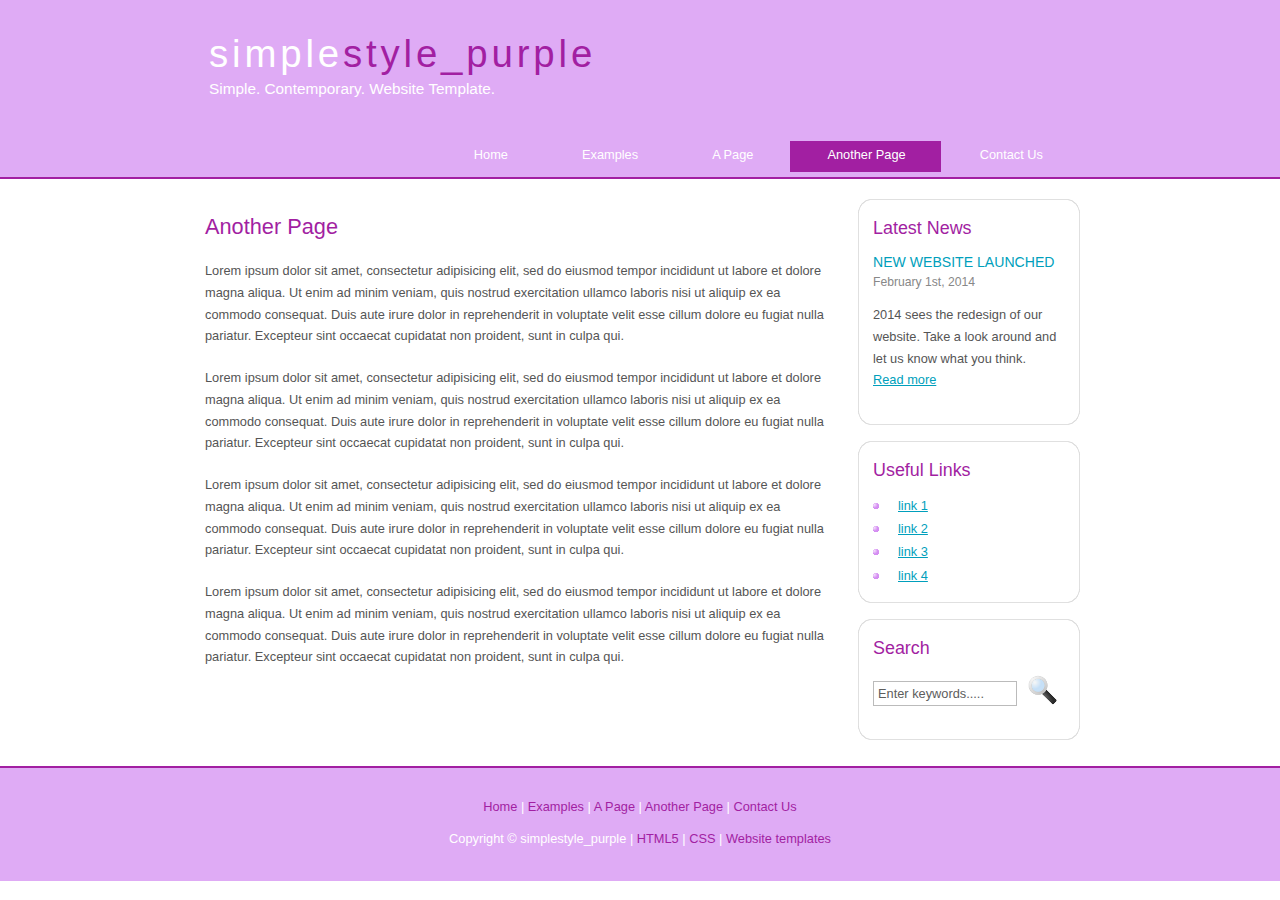
<file: simplestyle_purple/another_page.html>
<!DOCTYPE HTML>
<html>

<head>
  <title>simplestyle_purple - another page</title>
  <meta name="description" content="website description" />
  <meta name="keywords" content="website keywords, website keywords" />
  <meta http-equiv="content-type" content="text/html; charset=windows-1252" />
  <link rel="stylesheet" type="text/css" href="style/style.css" />
</head>

<body>
  <div id="main">
    <div id="header">
      <div id="logo">
        <div id="logo_text">
          <!-- class="logo_colour", allows you to change the colour of the text -->
          <h1><a href="index.html">simple<span class="logo_colour">style_purple</span></a></h1>
          <h2>Simple. Contemporary. Website Template.</h2>
        </div>
      </div>
      <div id="menubar">
        <ul id="menu">
          <!-- put class="selected" in the li tag for the selected page - to highlight which page you're on -->
          <li><a href="index.html">Home</a></li>
          <li><a href="examples.html">Examples</a></li>
          <li><a href="page.html">A Page</a></li>
          <li class="selected"><a href="another_page.html">Another Page</a></li>
          <li><a href="contact.html">Contact Us</a></li>
        </ul>
      </div>
    </div>
    <div id="content_header"></div>
    <div id="site_content">
      <div id="sidebar_container">
        <div class="sidebar">
          <div class="sidebar_top"></div>
          <div class="sidebar_item">
            <!-- insert your sidebar items here -->
            <h3>Latest News</h3>
            <h4>New Website Launched</h4>
            <h5>February 1st, 2014</h5>
            <p>2014 sees the redesign of our website. Take a look around and let us know what you think.<br /><a href="#">Read more</a></p>
          </div>
          <div class="sidebar_base"></div>
        </div>
        <div class="sidebar">
          <div class="sidebar_top"></div>
          <div class="sidebar_item">
            <h3>Useful Links</h3>
            <ul>
              <li><a href="#">link 1</a></li>
              <li><a href="#">link 2</a></li>
              <li><a href="#">link 3</a></li>
              <li><a href="#">link 4</a></li>
            </ul>
          </div>
          <div class="sidebar_base"></div>
        </div>
        <div class="sidebar">
          <div class="sidebar_top"></div>
          <div class="sidebar_item">
            <h3>Search</h3>
            <form method="post" action="#" id="search_form">
              <p>
                <input class="search" type="text" name="search_field" value="Enter keywords....." />
                <input name="search" type="image" style="border: 0; margin: 0 0 -9px 5px;" src="style/search.png" alt="Search" title="Search" />
              </p>
            </form>
          </div>
          <div class="sidebar_base"></div>
        </div>
      </div>
      <div id="content">
        <!-- insert the page content here -->
        <h1>Another Page</h1>
        <p>Lorem ipsum dolor sit amet, consectetur adipisicing elit, sed do eiusmod tempor incididunt ut labore et dolore magna aliqua. Ut enim ad minim veniam, quis nostrud exercitation ullamco laboris nisi ut aliquip ex ea commodo consequat. Duis aute irure dolor in reprehenderit in voluptate velit esse cillum dolore eu fugiat nulla pariatur. Excepteur sint occaecat cupidatat non proident, sunt in culpa qui.</p>
        <p>Lorem ipsum dolor sit amet, consectetur adipisicing elit, sed do eiusmod tempor incididunt ut labore et dolore magna aliqua. Ut enim ad minim veniam, quis nostrud exercitation ullamco laboris nisi ut aliquip ex ea commodo consequat. Duis aute irure dolor in reprehenderit in voluptate velit esse cillum dolore eu fugiat nulla pariatur. Excepteur sint occaecat cupidatat non proident, sunt in culpa qui.</p>
        <p>Lorem ipsum dolor sit amet, consectetur adipisicing elit, sed do eiusmod tempor incididunt ut labore et dolore magna aliqua. Ut enim ad minim veniam, quis nostrud exercitation ullamco laboris nisi ut aliquip ex ea commodo consequat. Duis aute irure dolor in reprehenderit in voluptate velit esse cillum dolore eu fugiat nulla pariatur. Excepteur sint occaecat cupidatat non proident, sunt in culpa qui.</p>
        <p>Lorem ipsum dolor sit amet, consectetur adipisicing elit, sed do eiusmod tempor incididunt ut labore et dolore magna aliqua. Ut enim ad minim veniam, quis nostrud exercitation ullamco laboris nisi ut aliquip ex ea commodo consequat. Duis aute irure dolor in reprehenderit in voluptate velit esse cillum dolore eu fugiat nulla pariatur. Excepteur sint occaecat cupidatat non proident, sunt in culpa qui.</p>
      </div>
    </div>
    <div id="content_footer"></div>
    <div id="footer">
      <p><a href="index.html">Home</a> | <a href="examples.html">Examples</a> | <a href="page.html">A Page</a> | <a href="another_page.html">Another Page</a> | <a href="contact.html">Contact Us</a></p>
      <p>Copyright &copy; simplestyle_purple | <a href="http://validator.w3.org/check?uri=referer">HTML5</a> | <a href="http://jigsaw.w3.org/css-validator/check/referer">CSS</a> | <a href="http://www.html5webtemplates.co.uk">Website templates</a></p>
    </div>
  </div>
</body>
</html>
</file>
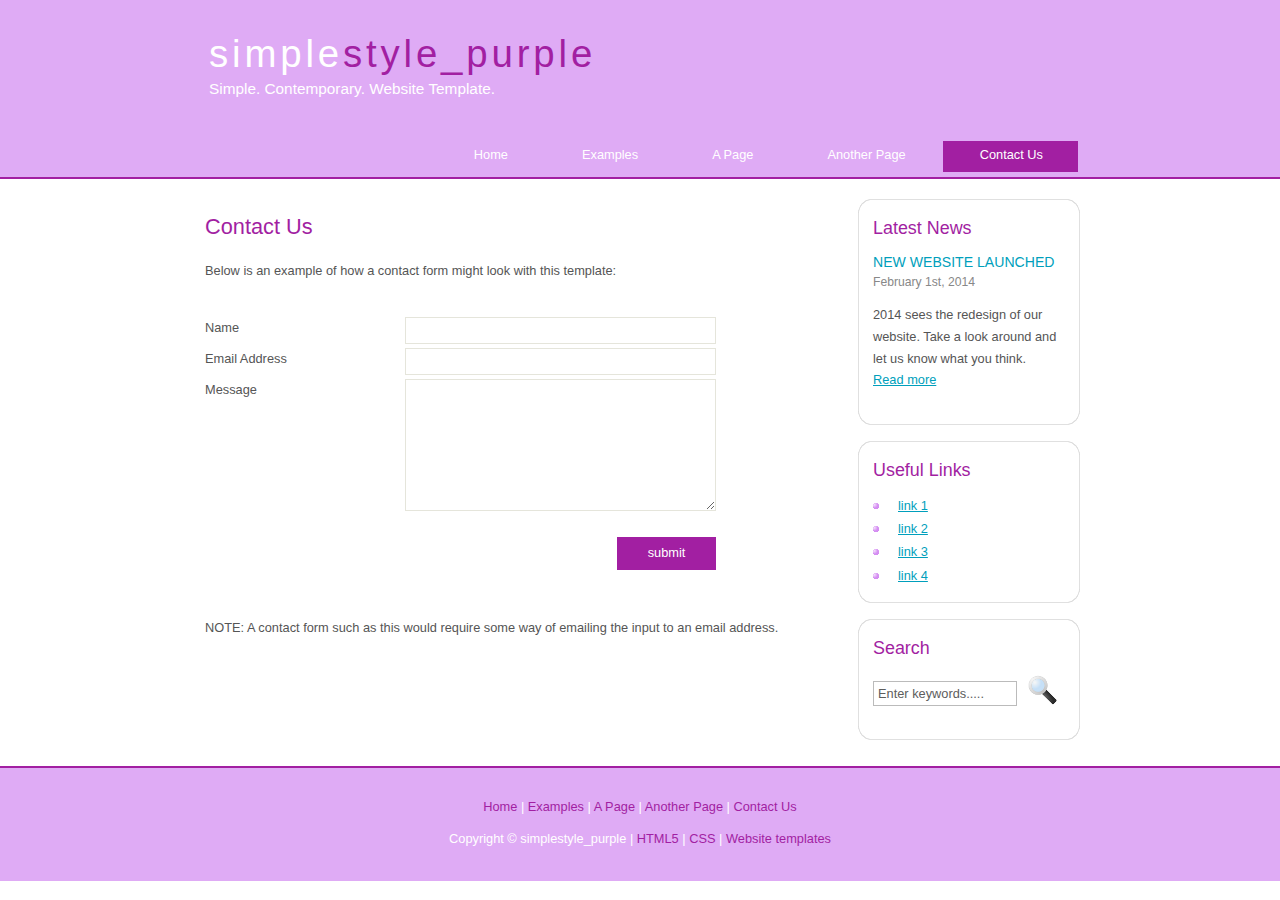
<file: simplestyle_purple/contact.html>
<!DOCTYPE HTML>
<html>

<head>
  <title>simplestyle_purple - contact us</title>
  <meta name="description" content="website description" />
  <meta name="keywords" content="website keywords, website keywords" />
  <meta http-equiv="content-type" content="text/html; charset=windows-1252" />
  <link rel="stylesheet" type="text/css" href="style/style.css" />
</head>

<body>
  <div id="main">
    <div id="header">
      <div id="logo">
        <div id="logo_text">
          <!-- class="logo_colour", allows you to change the colour of the text -->
          <h1><a href="index.html">simple<span class="logo_colour">style_purple</span></a></h1>
          <h2>Simple. Contemporary. Website Template.</h2>
        </div>
      </div>
      <div id="menubar">
        <ul id="menu">
          <!-- put class="selected" in the li tag for the selected page - to highlight which page you're on -->
          <li><a href="index.html">Home</a></li>
          <li><a href="examples.html">Examples</a></li>
          <li><a href="page.html">A Page</a></li>
          <li><a href="another_page.html">Another Page</a></li>
          <li class="selected"><a href="contact.html">Contact Us</a></li>
        </ul>
      </div>
    </div>
    <div id="content_header"></div>
    <div id="site_content">
      <div id="sidebar_container">
        <div class="sidebar">
          <div class="sidebar_top"></div>
          <div class="sidebar_item">
            <!-- insert your sidebar items here -->
            <h3>Latest News</h3>
            <h4>New Website Launched</h4>
            <h5>February 1st, 2014</h5>
            <p>2014 sees the redesign of our website. Take a look around and let us know what you think.<br /><a href="#">Read more</a></p>
          </div>
          <div class="sidebar_base"></div>
        </div>
        <div class="sidebar">
          <div class="sidebar_top"></div>
          <div class="sidebar_item">
            <h3>Useful Links</h3>
            <ul>
              <li><a href="#">link 1</a></li>
              <li><a href="#">link 2</a></li>
              <li><a href="#">link 3</a></li>
              <li><a href="#">link 4</a></li>
            </ul>
          </div>
          <div class="sidebar_base"></div>
        </div>
        <div class="sidebar">
          <div class="sidebar_top"></div>
          <div class="sidebar_item">
            <h3>Search</h3>
            <form method="post" action="#" id="search_form">
              <p>
                <input class="search" type="text" name="search_field" value="Enter keywords....." />
                <input name="search" type="image" style="border: 0; margin: 0 0 -9px 5px;" src="style/search.png" alt="Search" title="Search" />
              </p>
            </form>
          </div>
          <div class="sidebar_base"></div>
        </div>
      </div>
      <div id="content">
        <!-- insert the page content here -->
        <h1>Contact Us</h1>
        <p>Below is an example of how a contact form might look with this template:</p>       
          <div class="form_settings">
            <p><span>Name</span><input class="contact" type="text" name="your_name" value="" /></p>
            <p><span>Email Address</span><input class="contact" type="text" name="your_email" value="" /></p>
            <p><span>Message</span><textarea class="contact textarea" rows="8" cols="50" name="your_enquiry"></textarea></p>
            <p style="padding-top: 15px"><span>&nbsp;</span><input class="submit" type="submit" name="contact_submitted" value="submit" /></p>
          </div>       
        <p><br /><br />NOTE: A contact form such as this would require some way of emailing the input to an email address.</p>
      </div>
    </div>
    <div id="content_footer"></div>
    <div id="footer">
      <p><a href="index.html">Home</a> | <a href="examples.html">Examples</a> | <a href="page.html">A Page</a> | <a href="another_page.html">Another Page</a> | <a href="contact.html">Contact Us</a></p>
      <p>Copyright &copy; simplestyle_purple | <a href="http://validator.w3.org/check?uri=referer">HTML5</a> | <a href="http://jigsaw.w3.org/css-validator/check/referer">CSS</a> | <a href="http://www.html5webtemplates.co.uk">Website templates</a></p>
    </div>
  </div>
</body>
</html>
</file>
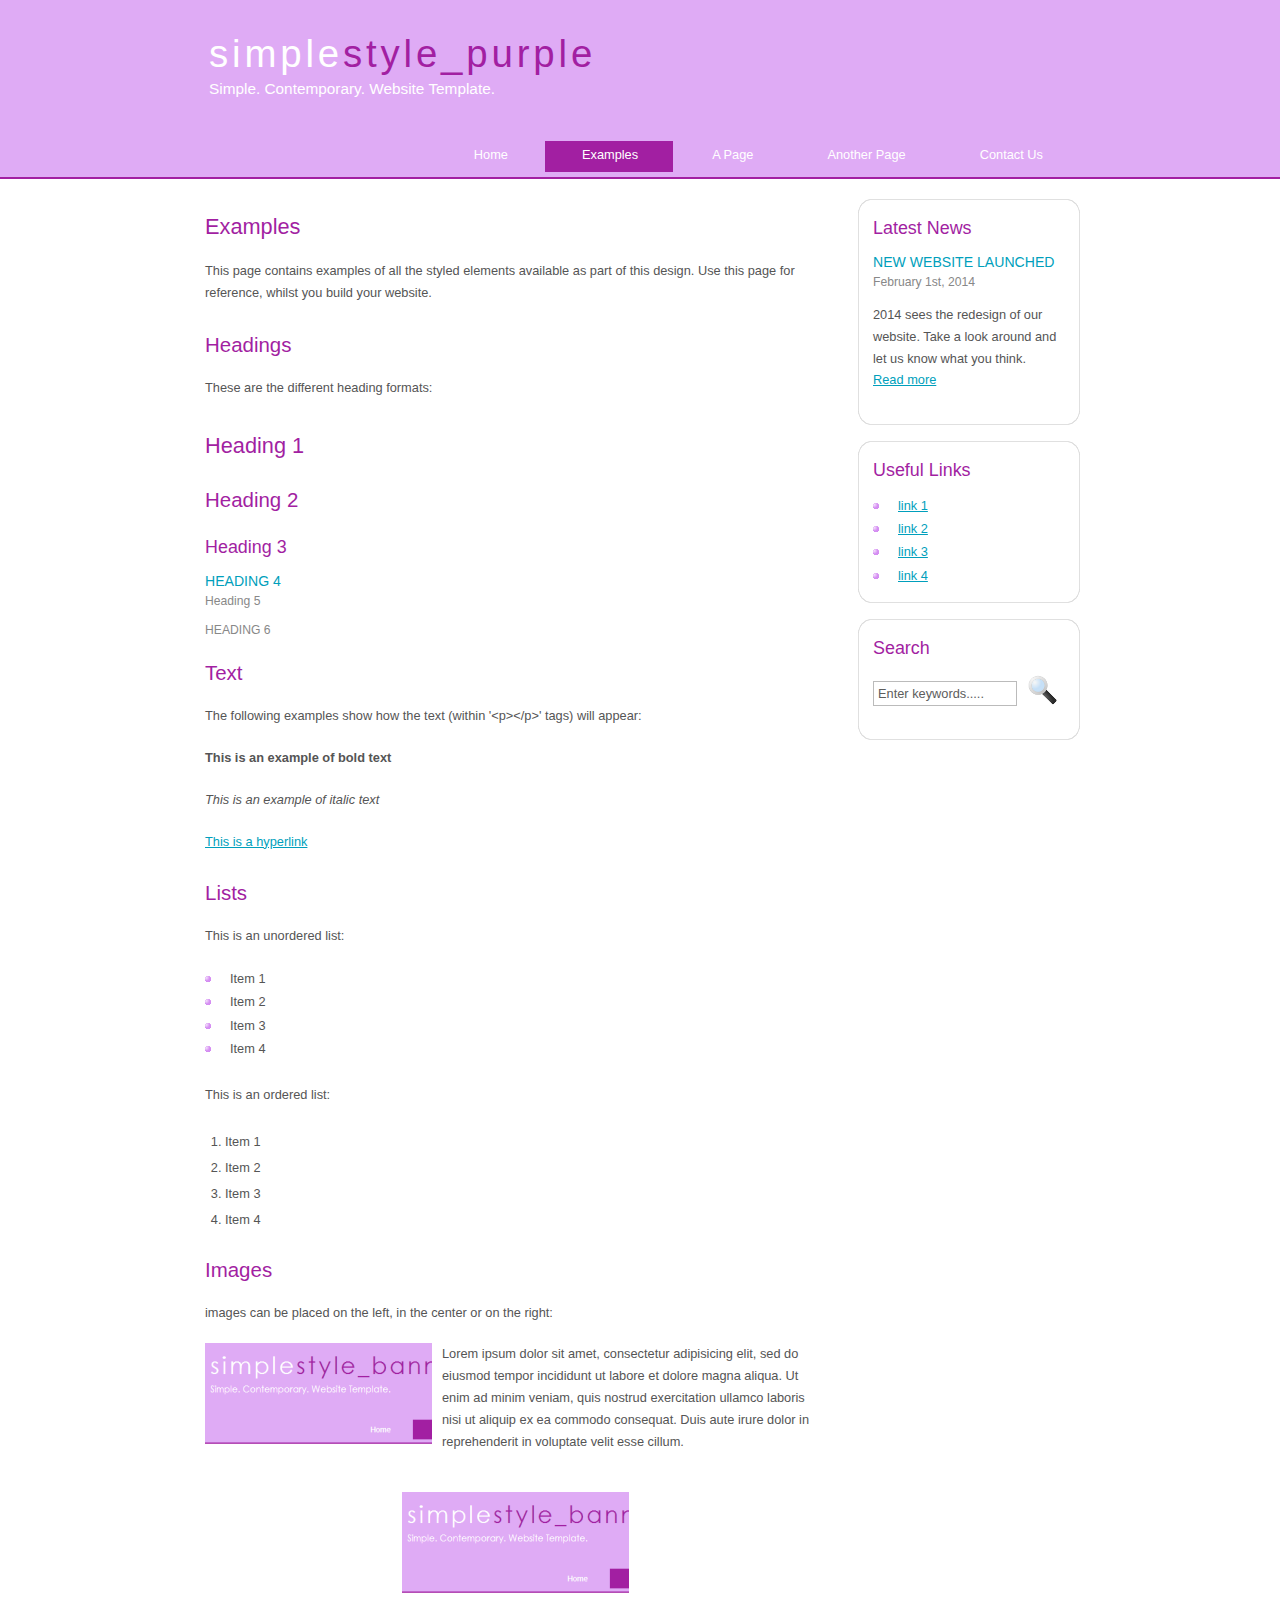
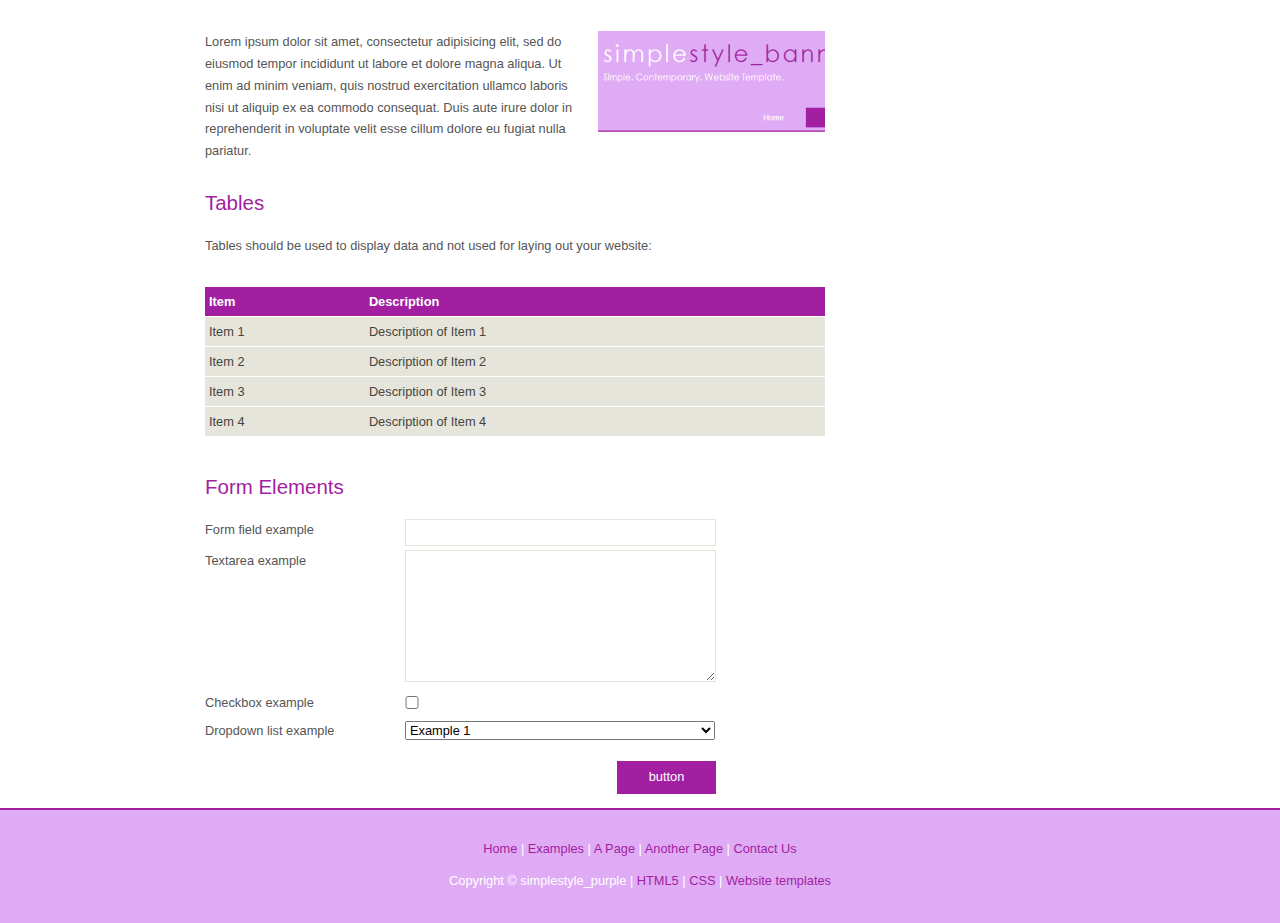
<file: simplestyle_purple/examples.html>
<!DOCTYPE HTML>
<html>

<head>
  <title>simplestyle_purple - examples</title>
  <meta name="description" content="website description" />
  <meta name="keywords" content="website keywords, website keywords" />
  <meta http-equiv="content-type" content="text/html; charset=windows-1252" />
  <link rel="stylesheet" type="text/css" href="style/style.css" />
</head>

<body>
  <div id="main">
    <div id="header">
      <div id="logo">
        <div id="logo_text">
          <!-- class="logo_colour", allows you to change the colour of the text -->
          <h1><a href="index.html">simple<span class="logo_colour">style_purple</span></a></h1>
          <h2>Simple. Contemporary. Website Template.</h2>
        </div>
      </div>
      <div id="menubar">
        <ul id="menu">
          <!-- put class="selected" in the li tag for the selected page - to highlight which page you're on -->
          <li><a href="index.html">Home</a></li>
          <li class="selected"><a href="examples.html">Examples</a></li>
          <li><a href="page.html">A Page</a></li>
          <li><a href="another_page.html">Another Page</a></li>
          <li><a href="contact.html">Contact Us</a></li>
        </ul>
      </div>
    </div>
    <div id="content_header"></div>
    <div id="site_content">
      <div id="sidebar_container">
        <div class="sidebar">
          <div class="sidebar_top"></div>
          <div class="sidebar_item">
            <!-- insert your sidebar items here -->
            <h3>Latest News</h3>
            <h4>New Website Launched</h4>
            <h5>February 1st, 2014</h5>
            <p>2014 sees the redesign of our website. Take a look around and let us know what you think.<br /><a href="#">Read more</a></p>
          </div>
          <div class="sidebar_base"></div>
        </div>
        <div class="sidebar">
          <div class="sidebar_top"></div>
          <div class="sidebar_item">
            <h3>Useful Links</h3>
            <ul>
              <li><a href="#">link 1</a></li>
              <li><a href="#">link 2</a></li>
              <li><a href="#">link 3</a></li>
              <li><a href="#">link 4</a></li>
            </ul>
          </div>
          <div class="sidebar_base"></div>
        </div>
        <div class="sidebar">
          <div class="sidebar_top"></div>
          <div class="sidebar_item">
            <h3>Search</h3>
            <form method="post" action="#" id="search_form">
              <p>
                <input class="search" type="text" name="search_field" value="Enter keywords....." />
                <input name="search" type="image" style="border: 0; margin: 0 0 -9px 5px;" src="style/search.png" alt="Search" title="Search" />
              </p>
            </form>
          </div>
          <div class="sidebar_base"></div>
        </div>
      </div>
      <div id="content">
        <!-- insert the page content here -->
        <h1>Examples</h1>
        <p>This page contains examples of all the styled elements available as part of this design. Use this page for reference, whilst you build your website.</p>
        <h2>Headings</h2>
        <p>These are the different heading formats:</p>
        <h1>Heading 1</h1>
        <h2>Heading 2</h2>
        <h3>Heading 3</h3>
        <h4>Heading 4</h4>
        <h5>Heading 5</h5>
        <h6>Heading 6</h6>
        <h2>Text</h2>
        <p>The following examples show how the text (within '&lt;p&gt;&lt;/p&gt;' tags) will appear:</p>
        <p><strong>This is an example of bold text</strong></p>
        <p><i>This is an example of italic text</i></p>
        <p><a href="#">This is a hyperlink</a></p>
        <h2>Lists</h2>
        <p>This is an unordered list:</p>
        <ul>
          <li>Item 1</li>
          <li>Item 2</li>
          <li>Item 3</li>
          <li>Item 4</li>
        </ul>
        <p>This is an ordered list:</p>
        <ol>
          <li>Item 1</li>
          <li>Item 2</li>
          <li>Item 3</li>
          <li>Item 4</li>
        </ol>
        <h2>Images</h2>
        <p>images can be placed on the left, in the center or on the right:</p>
        <span class="left"><img src="style/graphic.png" alt="example graphic" /></span>
        <p>
          Lorem ipsum dolor sit amet, consectetur adipisicing elit, sed do eiusmod tempor
          incididunt ut labore et dolore magna aliqua. Ut enim ad minim veniam, quis nostrud
          exercitation ullamco laboris nisi ut aliquip ex ea commodo consequat. Duis aute
          irure dolor in reprehenderit in voluptate velit esse cillum.
        </p>
        <span class="center"><img src="style/graphic.png" alt="example graphic" /></span>
        <span class="right"><img src="style/graphic.png" alt="example graphic" /></span>
        <p>
          Lorem ipsum dolor sit amet, consectetur adipisicing elit, sed do eiusmod tempor
          incididunt ut labore et dolore magna aliqua. Ut enim ad minim veniam, quis nostrud
          exercitation ullamco laboris nisi ut aliquip ex ea commodo consequat. Duis aute
          irure dolor in reprehenderit in voluptate velit esse cillum dolore eu fugiat nulla
          pariatur.
        </p>
        <h2>Tables</h2>
        <p>Tables should be used to display data and not used for laying out your website:</p>
        <table style="width:100%; border-spacing:0;">
          <tr><th>Item</th><th>Description</th></tr>
          <tr><td>Item 1</td><td>Description of Item 1</td></tr>
          <tr><td>Item 2</td><td>Description of Item 2</td></tr>
          <tr><td>Item 3</td><td>Description of Item 3</td></tr>
          <tr><td>Item 4</td><td>Description of Item 4</td></tr>
        </table>
        <h2>Form Elements</h2>
        <form action="#" method="post">
          <div class="form_settings">
            <p><span>Form field example</span><input type="text" name="name" value="" /></p>
            <p><span>Textarea example</span><textarea rows="8" cols="50" name="name"></textarea></p>
            <p><span>Checkbox example</span><input class="checkbox" type="checkbox" name="name" value="" /></p>
            <p><span>Dropdown list example</span><select id="id" name="name"><option value="1">Example 1</option><option value="2">Example 2</option></select></p>
            <p style="padding-top: 15px"><span>&nbsp;</span><input class="submit" type="submit" name="name" value="button" /></p>
          </div>
        </form>
      </div>
    </div>
    <div id="content_footer"></div>
    <div id="footer">
      <p><a href="index.html">Home</a> | <a href="examples.html">Examples</a> | <a href="page.html">A Page</a> | <a href="another_page.html">Another Page</a> | <a href="contact.html">Contact Us</a></p>
      <p>Copyright &copy; simplestyle_purple | <a href="http://validator.w3.org/check?uri=referer">HTML5</a> | <a href="http://jigsaw.w3.org/css-validator/check/referer">CSS</a> | <a href="http://www.html5webtemplates.co.uk">Website templates</a></p>
    </div>
  </div>
</body>
</html>
</file>
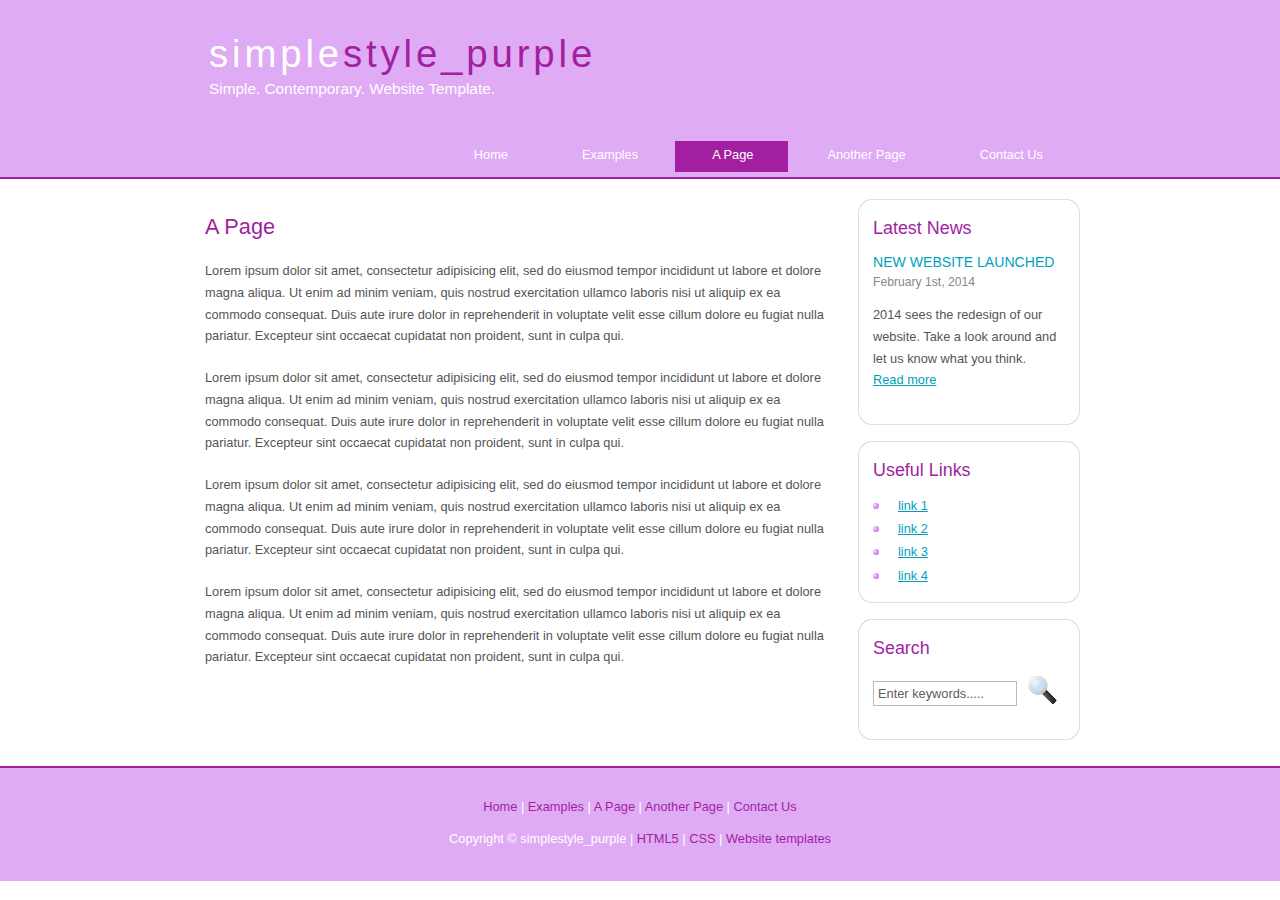
<file: simplestyle_purple/page.html>
<!DOCTYPE HTML>
<html>

<head>
  <title>simplestyle_purple - a page</title>
  <meta name="description" content="website description" />
  <meta name="keywords" content="website keywords, website keywords" />
  <meta http-equiv="content-type" content="text/html; charset=windows-1252" />
  <link rel="stylesheet" type="text/css" href="style/style.css" />
</head>

<body>
  <div id="main">
    <div id="header">
      <div id="logo">
        <div id="logo_text">
          <!-- class="logo_colour", allows you to change the colour of the text -->
          <h1><a href="index.html">simple<span class="logo_colour">style_purple</span></a></h1>
          <h2>Simple. Contemporary. Website Template.</h2>
        </div>
      </div>
      <div id="menubar">
        <ul id="menu">
          <!-- put class="selected" in the li tag for the selected page - to highlight which page you're on -->
          <li><a href="index.html">Home</a></li>
          <li><a href="examples.html">Examples</a></li>
          <li class="selected"><a href="page.html">A Page</a></li>
          <li><a href="another_page.html">Another Page</a></li>
          <li><a href="contact.html">Contact Us</a></li>
        </ul>
      </div>
    </div>
    <div id="content_header"></div>
    <div id="site_content">
      <div id="sidebar_container">
        <div class="sidebar">
          <div class="sidebar_top"></div>
          <div class="sidebar_item">
            <!-- insert your sidebar items here -->
            <h3>Latest News</h3>
            <h4>New Website Launched</h4>
            <h5>February 1st, 2014</h5>
            <p>2014 sees the redesign of our website. Take a look around and let us know what you think.<br /><a href="#">Read more</a></p>
          </div>
          <div class="sidebar_base"></div>
        </div>
        <div class="sidebar">
          <div class="sidebar_top"></div>
          <div class="sidebar_item">
            <h3>Useful Links</h3>
            <ul>
              <li><a href="#">link 1</a></li>
              <li><a href="#">link 2</a></li>
              <li><a href="#">link 3</a></li>
              <li><a href="#">link 4</a></li>
            </ul>
          </div>
          <div class="sidebar_base"></div>
        </div>
        <div class="sidebar">
          <div class="sidebar_top"></div>
          <div class="sidebar_item">
            <h3>Search</h3>
            <form method="post" action="#" id="search_form">
              <p>
                <input class="search" type="text" name="search_field" value="Enter keywords....." />
                <input name="search" type="image" style="border: 0; margin: 0 0 -9px 5px;" src="style/search.png" alt="Search" title="Search" />
              </p>
            </form>
          </div>
          <div class="sidebar_base"></div>
        </div>
      </div>
      <div id="content">
        <!-- insert the page content here -->
        <h1>A Page</h1>
        <p>Lorem ipsum dolor sit amet, consectetur adipisicing elit, sed do eiusmod tempor incididunt ut labore et dolore magna aliqua. Ut enim ad minim veniam, quis nostrud exercitation ullamco laboris nisi ut aliquip ex ea commodo consequat. Duis aute irure dolor in reprehenderit in voluptate velit esse cillum dolore eu fugiat nulla pariatur. Excepteur sint occaecat cupidatat non proident, sunt in culpa qui.</p>
        <p>Lorem ipsum dolor sit amet, consectetur adipisicing elit, sed do eiusmod tempor incididunt ut labore et dolore magna aliqua. Ut enim ad minim veniam, quis nostrud exercitation ullamco laboris nisi ut aliquip ex ea commodo consequat. Duis aute irure dolor in reprehenderit in voluptate velit esse cillum dolore eu fugiat nulla pariatur. Excepteur sint occaecat cupidatat non proident, sunt in culpa qui.</p>
        <p>Lorem ipsum dolor sit amet, consectetur adipisicing elit, sed do eiusmod tempor incididunt ut labore et dolore magna aliqua. Ut enim ad minim veniam, quis nostrud exercitation ullamco laboris nisi ut aliquip ex ea commodo consequat. Duis aute irure dolor in reprehenderit in voluptate velit esse cillum dolore eu fugiat nulla pariatur. Excepteur sint occaecat cupidatat non proident, sunt in culpa qui.</p>
        <p>Lorem ipsum dolor sit amet, consectetur adipisicing elit, sed do eiusmod tempor incididunt ut labore et dolore magna aliqua. Ut enim ad minim veniam, quis nostrud exercitation ullamco laboris nisi ut aliquip ex ea commodo consequat. Duis aute irure dolor in reprehenderit in voluptate velit esse cillum dolore eu fugiat nulla pariatur. Excepteur sint occaecat cupidatat non proident, sunt in culpa qui.</p>
      </div>
    </div>
    <div id="content_footer"></div>
    <div id="footer">
      <p><a href="index.html">Home</a> | <a href="examples.html">Examples</a> | <a href="page.html">A Page</a> | <a href="another_page.html">Another Page</a> | <a href="contact.html">Contact Us</a></p>
      <p>Copyright &copy; simplestyle_purple | <a href="http://validator.w3.org/check?uri=referer">HTML5</a> | <a href="http://jigsaw.w3.org/css-validator/check/referer">CSS</a> | <a href="http://www.html5webtemplates.co.uk">Website templates</a></p>
    </div>
  </div>
</body>
</html>
</file>
<file: style/style.css>
html
{ height: 100%;}

*
{ margin: 0;
  padding: 0;}

body
{ font: normal .80em 'trebuchet ms', arial, sans-serif;
  background: #FFF;
  color: #555;}

p
{ padding: 0 0 20px 0;
  line-height: 1.7em;}

img
{ border: 0;}

h1, h2, h3, h4, h5, h6 
{ color: #A21FA2;
  letter-spacing: 0em;
  padding: 0 0 5px 0;}

h1, h2, h3
{ font: normal 170% 'century gothic', arial;
  margin: 0 0 15px 0;
  padding: 15px 0 5px 0;}

h2
{ font-size: 160%;
  padding: 9px 0 5px 0;}

h3
{ font-size: 140%;
  padding: 5px 0 0 0;}

h4, h6
{ color: #009FBC;
  padding: 0 0 5px 0;
  font: normal 110% arial;
  text-transform: uppercase;}

h5, h6
{ color: #888;
  font: normal 95% arial;
  letter-spacing: normal;
  padding: 0 0 15px 0;}

a, a:hover
{ outline: none;
  text-decoration: underline;
  color: #ffffff;}

a:hover
{ text-decoration: none;}

blockquote
{ margin: 20px 0; 
  padding: 10px 20px 0 20px;
  border: 1px solid #E5E5DB;
  background: #FFF;}

ul
{ margin: 2px 0 22px 17px;
  list-style: none;}

ul li
{ margin: 0 0 6px 0; 
  padding: 0 0 4px 5px;
  line-height: 1.5em;}

ol
{ margin: 8px 0 22px 20px;}

ol li
{ margin: 0 0 11px 0;}

.left
{ float: left;
  width: auto;
  margin-right: 10px;}

.right
{ float: right; 
  width: auto;
  margin-left: 10px;}

.center
{ display: block;
  text-align: center;
  margin: 20px auto;}

#main, #logo, #menubar, #site_content
{ margin-left: auto; 
  margin-right: auto;}

#header
{ background: #000000;
  border-bottom: 5px solid #c3ffa8;
  height: 177px;}
  

#logo
{ width: 100%;
  height: 100%;
  display: flex;
  justify-content: space-between;
  background: transparent;}

#logo #logo_text 
{ display: flex;
  margin-left: 3%;
}


#logo h1, #logo h2
{ font: normal 300% 'century gothic', arial, sans-serif;
  border-bottom: 0;
  text-transform: none;
  margin: 0 0 0 9px;}

#logo_text h1, #logo_text h1 a, #logo_text h1 a:hover 
{ padding: 22px 0 0 0;
  color: #FFF;
  letter-spacing: 0.1em;
  text-decoration: none;}

#logo_text h1 a .logo_colour
{ color: #A21FA2;}

#logo_text a:hover .logo_colour
{ color: #FFF;}

#logo_text h2
{ font-size: 120%;
  padding: 4px 0 0 0;
  color: #FFF;}

#menubar
{ width: 880px;
  height: 46px;} 

ul#menu
{ float: right;
  margin: 0;}

ul#menu li
{ float: left;
  padding: 0 0 0 9px;
  list-style: none;
  margin: 1px 2px 0 0;
  background: transparent;}

ul#menu li a
{ font: normal 100% 'trebuchet ms', sans-serif;
  display: block; 
  float: left; 
  height: 20px;
  padding: 6px 35px 5px 28px;
  text-align: center;
  color: #FFF;
  text-decoration: none;
  background: transparent;} 

ul#menu li.selected a
{ height: 20px;
  padding: 6px 35px 5px 28px;}

ul#menu li.selected
{ margin: 1px 2px 0 0;
  background: #A21FA2;}

ul#menu li.selected a, ul#menu li.selected a:hover
{ background: #A21FA2;
  color: #FFF;}

ul#menu li a:hover
{ color: #FFF;
  background: #A21FA2;}

#site_content
{ width: 80%;
  overflow: hidden;
  margin: 20px auto 0 auto;
  padding: 0 0 10px 0;} 

#sidebar_container
{ float: right;
  width: 224px;}

.sidebar_top
{ width: 222px;
  height: 14px;
  background: transparent url(side_top.png) no-repeat;}

.sidebar_base
{ width: 222px;
  height: 14px;
  background: url(side_base.png) no-repeat;}

.sidebar
{ float: right;
  width: 300px;
  padding: 10% 4em;
  margin: 0 0 16px 0;}

.sidebar_item
{ background: url(side_back.png) repeat-y;
  padding: 0 15px;
  width: 192px;}

.sidebar li a.selected
{ color: #444;} 

.sidebar ul
{ margin: 0;} 

#content
{ text-align: center;
  width: 50%;
  padding: 10% 4em;
  float: left;}

#content2{
  text-align: center;
  width: 50%;
  padding: 10% 4em;
  float: left;}
  
#content ul
{ margin: 2px 0 22px 0px;}

#content ul li, .sidebar ul li
{ list-style-type: none;
  margin: 0 0 0 0; 
  padding: 0 0 4px 25px;
  line-height: 1.5em;}

.search
{ color: #5D5D5D; 
  border: 1px solid #BBB; 
  width: 134px; 
  padding: 4px; 
  font: 100% arial, sans-serif;}

.form_settings
{ margin: 3% 0 0 10%;}

.form_settings p
{ padding: 0 0 4px 0;}

.form_settings span
{ float: left; 
  width: 200px; 
  text-align: left;}
  
.form_settings input, .form_settings textarea
{ padding: 5px; 
  width: 299px; 
  font: 100% arial; 
  border: 1px solid #E5E5DB; 
  background: #FFF; 
  color: #47433F;}
  
.form_settings .submit
{ font: 100% arial; 
  border: 0; 
  width: 99px; 
  margin: 0 0 0 212px; 
  height: 33px;
  padding: 2px 0 3px 0;
  cursor: pointer; 
  background: #A21FA2; 
  color: #FFF;}

.form_settings textarea, .form_settings select
{ font: 100% arial; 
  width: 299px;}

.form_settings select
{ width: 310px;}

.form_settings .checkbox
{ margin: 4px 0; 
  padding: 0; 
  width: 14px;
  border: 0;
  background: none;}

.separator
{ width: 100%;
  height: 0;
  border-top: 1px solid #D9D5CF;
  border-bottom: 1px solid #FFF;
  margin: 0 0 20px 0;}
  
table tbody{
    text-align:center;
    border-collapse:collapse;
    caption-side: bottom;
    background: #c3ffa8;
  }


table tbody tr td{
  border: 5px solid #000000;
} 





/* estilos propios */

.menu_propio {
    margin-right: 10%;
}


.nav-link.btn.btn-success {
  color: #ffffff; /* Texto en blanco botones menu */
}

/* Ajustes para los enlaces dentro del menú desplegable */
.dropdown-menu .dropdown-item {
    color: #000000; /* Color del texto para los enlaces del menú desplegable */
}

.fachada_gym {
  width: 100%;
  height: 100%;
}


.parte_derecha_home{
  gap: 10%;
}

#imagen_logo_menu{
  width: 35%;
  height: 85%;
}

#lista_desordenada_menu{
  list-style: none;
}

footer {
  position: fixed;
  border-top: 5px solid #c3ffa8;
  bottom: 0;
  width: 100%;
  height: 5%;
  text-align: center;
  background-color: rgb(0, 0, 0);
  color: white;
}

footer a img{
  width: 2%;
}

#formulario{
  text-align: center;
  width: 100%;
  padding: 10% 4em;
  float: inline-end;
}



#radio1{
  width: 2%;
  height: 2%;
}
#radio2{
  width: 2%;
  height: 2%;
}
#content2
{ text-align: center;
  width: 100%;
}
.fotoscarrousel {
  width: 50%; 
  height: auto;
}
.imagen_tabla{
  width: 70%;
  height: 70;
}

#tr_tabla{
  row-gap: 10%;
}
.maps_width{
  width: 100%; 
  height: 400px;
}
</file>
<file: simplestyle_purple/style/style.css>
html
{ height: 100%;}

*
{ margin: 0;
  padding: 0;}

body
{ font: normal .80em 'trebuchet ms', arial, sans-serif;
  background: #FFF;
  color: #555;}

p
{ padding: 0 0 20px 0;
  line-height: 1.7em;}

img
{ border: 0;}

h1, h2, h3, h4, h5, h6 
{ color: #A21FA2;
  letter-spacing: 0em;
  padding: 0 0 5px 0;}

h1, h2, h3
{ font: normal 170% 'century gothic', arial;
  margin: 0 0 15px 0;
  padding: 15px 0 5px 0;}

h2
{ font-size: 160%;
  padding: 9px 0 5px 0;}

h3
{ font-size: 140%;
  padding: 5px 0 0 0;}

h4, h6
{ color: #009FBC;
  padding: 0 0 5px 0;
  font: normal 110% arial;
  text-transform: uppercase;}

h5, h6
{ color: #888;
  font: normal 95% arial;
  letter-spacing: normal;
  padding: 0 0 15px 0;}

a, a:hover
{ outline: none;
  text-decoration: underline;
  color: #009FBC;}

a:hover
{ text-decoration: none;}

blockquote
{ margin: 20px 0; 
  padding: 10px 20px 0 20px;
  border: 1px solid #E5E5DB;
  background: #FFF;}

ul
{ margin: 2px 0 22px 17px;}

ul li
{ list-style-type: circle;
  margin: 0 0 6px 0; 
  padding: 0 0 4px 5px;
  line-height: 1.5em;}

ol
{ margin: 8px 0 22px 20px;}

ol li
{ margin: 0 0 11px 0;}

.left
{ float: left;
  width: auto;
  margin-right: 10px;}

.right
{ float: right; 
  width: auto;
  margin-left: 10px;}

.center
{ display: block;
  text-align: center;
  margin: 20px auto;}

#main, #logo, #menubar, #site_content, #footer
{ margin-left: auto; 
  margin-right: auto;}

#header
{ background: #DFABF5;
  border-bottom: 2px solid #A21FA2;
  height: 177px;}
  
#banner
{ background: transparent url(banner.jpg) no-repeat;
  width: 870px;
  height: 180px;
  margin-bottom: 20px;
  border: 5px solid #A21FA2;}

#logo
{ width: 880px;
  position: relative;
  height: 140px;
  background: transparent;}

#logo #logo_text 
{ position: absolute; 
  top: 10px;
  left: 0;}

#logo h1, #logo h2
{ font: normal 300% 'century gothic', arial, sans-serif;
  border-bottom: 0;
  text-transform: none;
  margin: 0 0 0 9px;}

#logo_text h1, #logo_text h1 a, #logo_text h1 a:hover 
{ padding: 22px 0 0 0;
  color: #FFF;
  letter-spacing: 0.1em;
  text-decoration: none;}

#logo_text h1 a .logo_colour
{ color: #A21FA2;}

#logo_text a:hover .logo_colour
{ color: #FFF;}

#logo_text h2
{ font-size: 120%;
  padding: 4px 0 0 0;
  color: #FFF;}

#menubar
{ width: 880px;
  height: 46px;} 

ul#menu
{ float: right;
  margin: 0;}

ul#menu li
{ float: left;
  padding: 0 0 0 9px;
  list-style: none;
  margin: 1px 2px 0 0;
  background: transparent;}

ul#menu li a
{ font: normal 100% 'trebuchet ms', sans-serif;
  display: block; 
  float: left; 
  height: 20px;
  padding: 6px 35px 5px 28px;
  text-align: center;
  color: #FFF;
  text-decoration: none;
  background: transparent;} 

ul#menu li.selected a
{ height: 20px;
  padding: 6px 35px 5px 28px;}

ul#menu li.selected
{ margin: 1px 2px 0 0;
  background: #A21FA2;}

ul#menu li.selected a, ul#menu li.selected a:hover
{ background: #A21FA2;
  color: #FFF;}

ul#menu li a:hover
{ color: #FFF;
  background: #A21FA2;}

#site_content
{ width: 880px;
  overflow: hidden;
  margin: 20px auto 0 auto;
  padding: 0 0 10px 0;} 

#sidebar_container
{ float: right;
  width: 224px;}

.sidebar_top
{ width: 222px;
  height: 14px;
  background: transparent url(side_top.png) no-repeat;}

.sidebar_base
{ width: 222px;
  height: 14px;
  background: url(side_base.png) no-repeat;}

.sidebar
{ float: right;
  width: 222px;
  padding: 0;
  margin: 0 0 16px 0;}

.sidebar_item
{ background: url(side_back.png) repeat-y;
  padding: 0 15px;
  width: 192px;}

.sidebar li a.selected
{ color: #444;} 

.sidebar ul
{ margin: 0;} 

#content
{ text-align: left;
  width: 620px;
  padding: 0 0 0 5px;
  float: left;}
  
#content ul
{ margin: 2px 0 22px 0px;}

#content ul li, .sidebar ul li
{ list-style-type: none;
  background: url(bullet.png) no-repeat;
  margin: 0 0 0 0; 
  padding: 0 0 4px 25px;
  line-height: 1.5em;}

#footer
{ width: 100%;
  font-family: 'trebuchet ms', sans-serif;
  font-size: 100%;
  height: 80px;
  padding: 28px 0 5px 0;
  text-align: center; 
  background: #DFABF5;
  border-top: 2px solid #A21FA2;
  color: #FFF;}

#footer p
{ line-height: 1.7em;
  padding: 0 0 10px 0;}

#footer a
{ color: #A21FA2;
  text-decoration: none;}

#footer a:hover
{ color: #FFF;
  text-decoration: none;}

.search
{ color: #5D5D5D; 
  border: 1px solid #BBB; 
  width: 134px; 
  padding: 4px; 
  font: 100% arial, sans-serif;}

.form_settings
{ margin: 15px 0 0 0;}

.form_settings p
{ padding: 0 0 4px 0;}

.form_settings span
{ float: left; 
  width: 200px; 
  text-align: left;}
  
.form_settings input, .form_settings textarea
{ padding: 5px; 
  width: 299px; 
  font: 100% arial; 
  border: 1px solid #E5E5DB; 
  background: #FFF; 
  color: #47433F;}
  
.form_settings .submit
{ font: 100% arial; 
  border: 0; 
  width: 99px; 
  margin: 0 0 0 212px; 
  height: 33px;
  padding: 2px 0 3px 0;
  cursor: pointer; 
  background: #A21FA2; 
  color: #FFF;}

.form_settings textarea, .form_settings select
{ font: 100% arial; 
  width: 299px;}

.form_settings select
{ width: 310px;}

.form_settings .checkbox
{ margin: 4px 0; 
  padding: 0; 
  width: 14px;
  border: 0;
  background: none;}

.separator
{ width: 100%;
  height: 0;
  border-top: 1px solid #D9D5CF;
  border-bottom: 1px solid #FFF;
  margin: 0 0 20px 0;}
  
table
{ margin: 10px 0 30px 0;}

table tr th, table tr td
{ background: #A21FA2;
  color: #FFF;
  padding: 7px 4px;
  text-align: left;}
  
table tr td
{ background: #E5E5DB;
  color: #47433F;
  border-top: 1px solid #FFF;}
</file>
